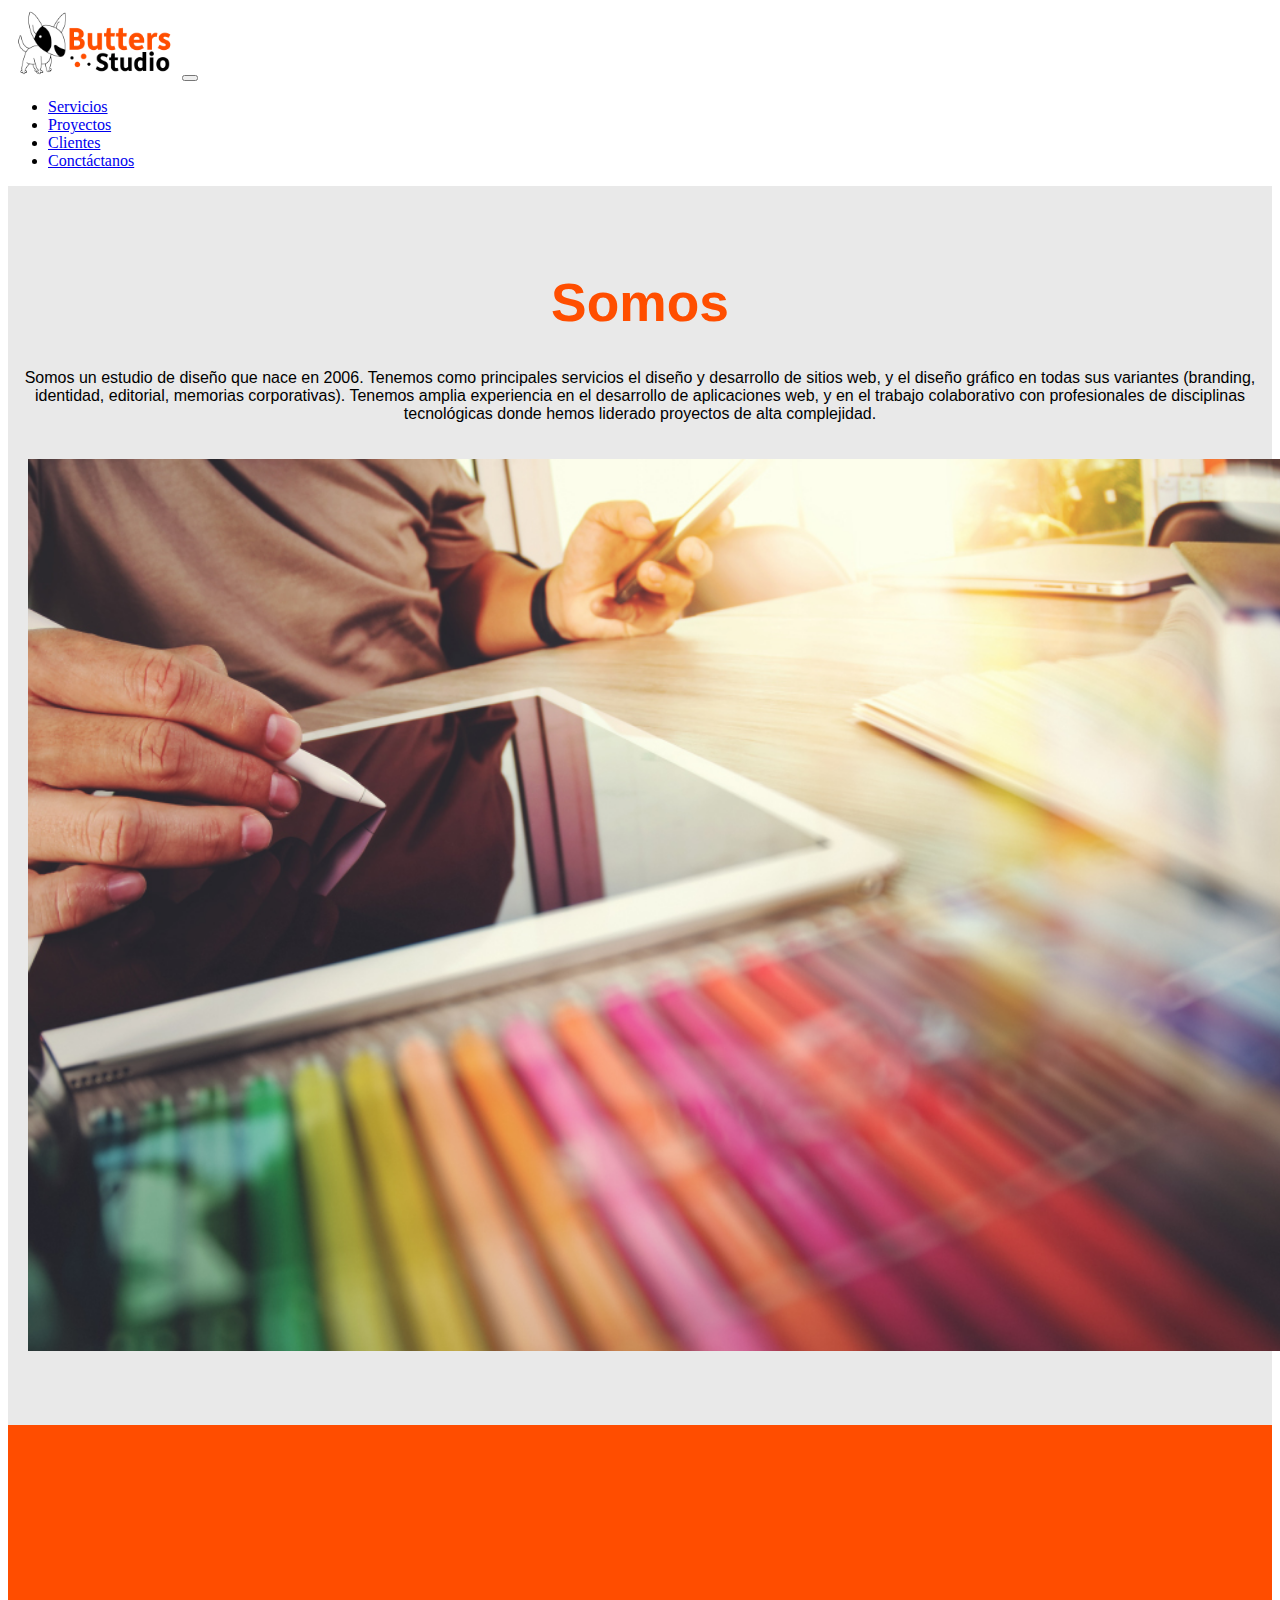
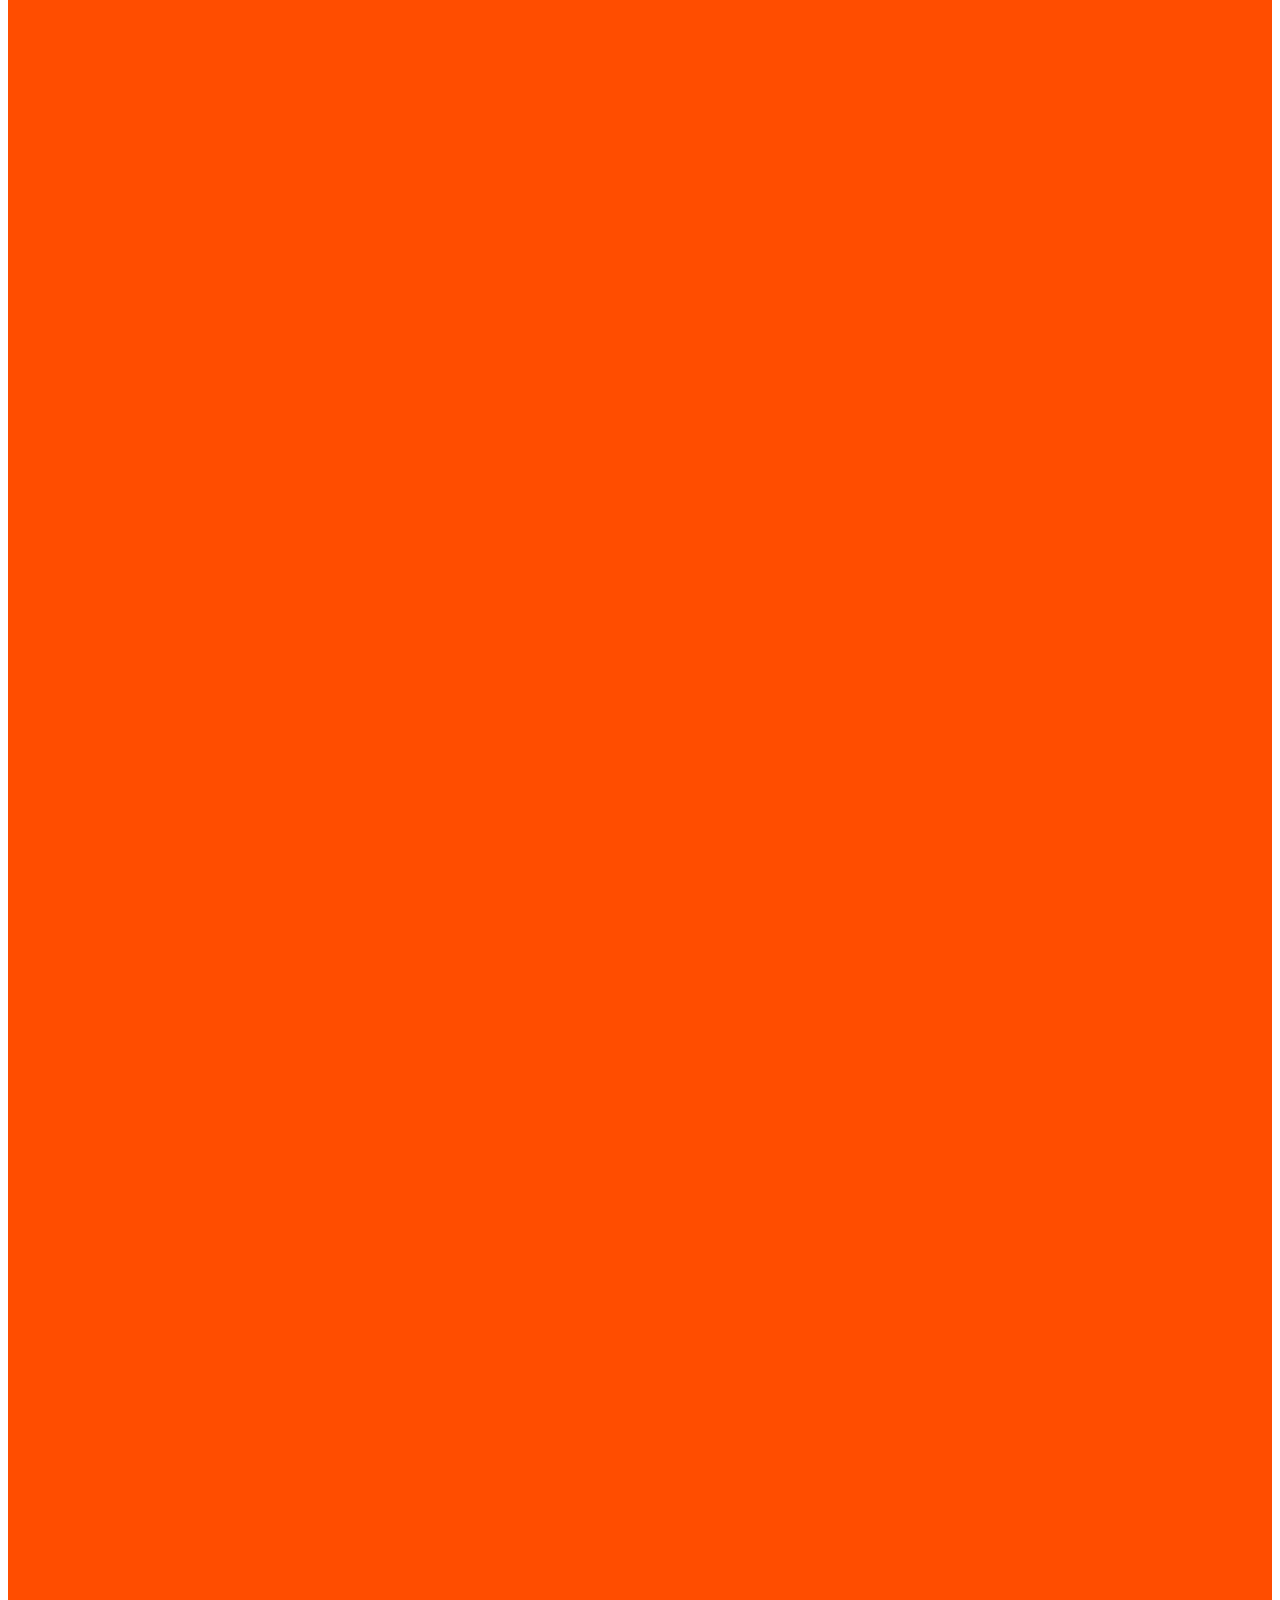
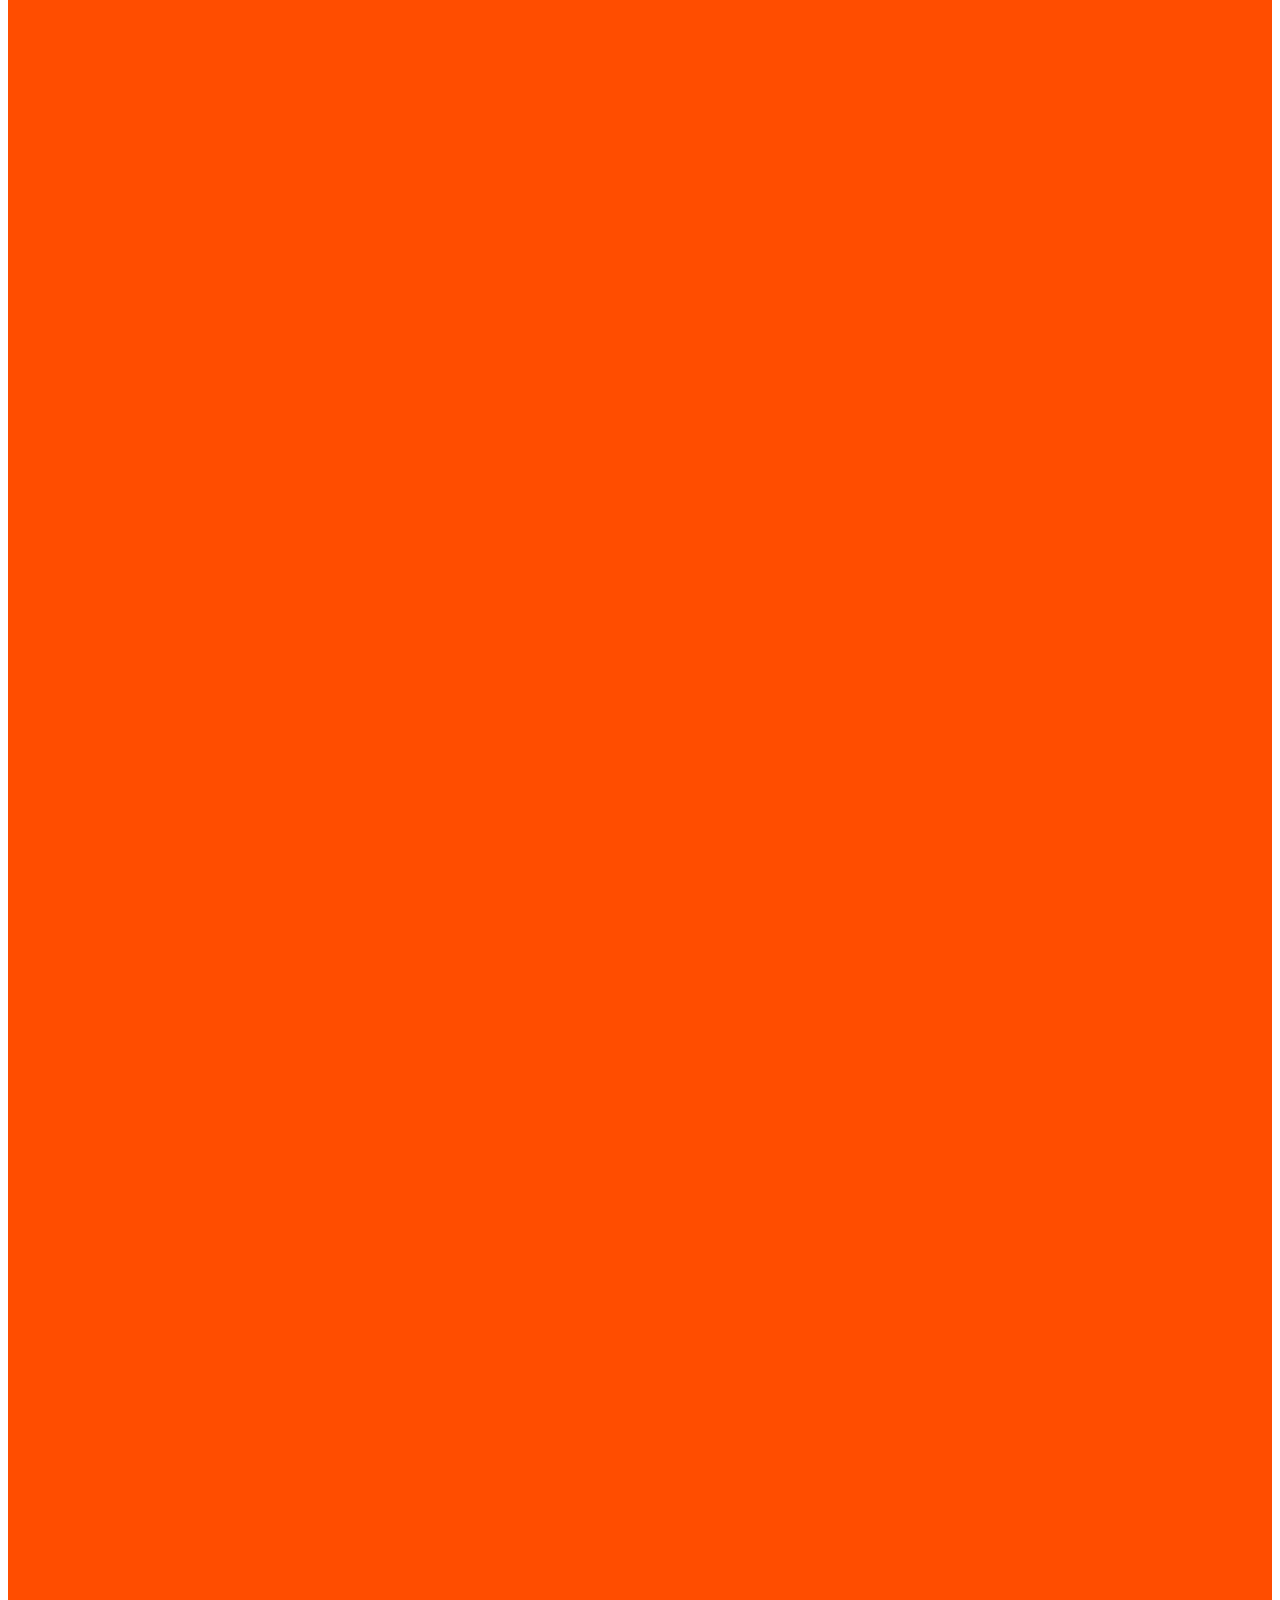
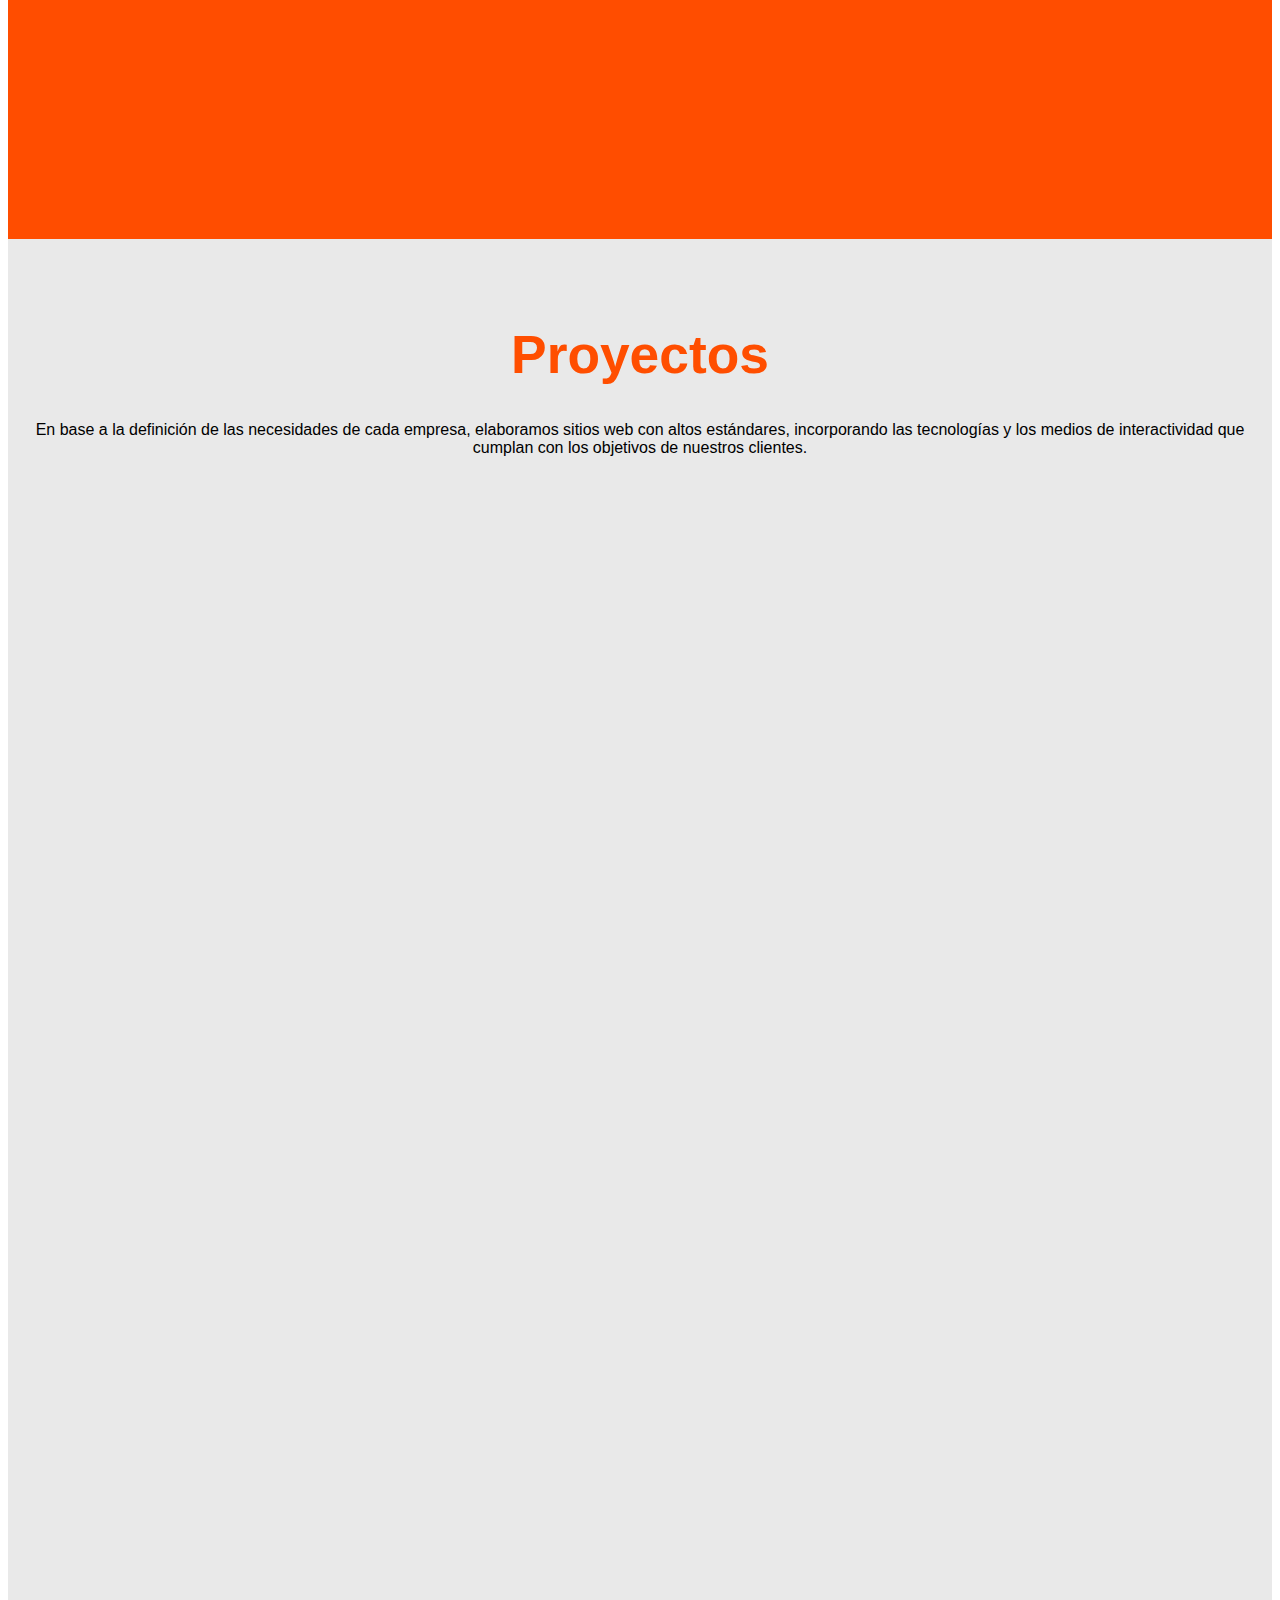
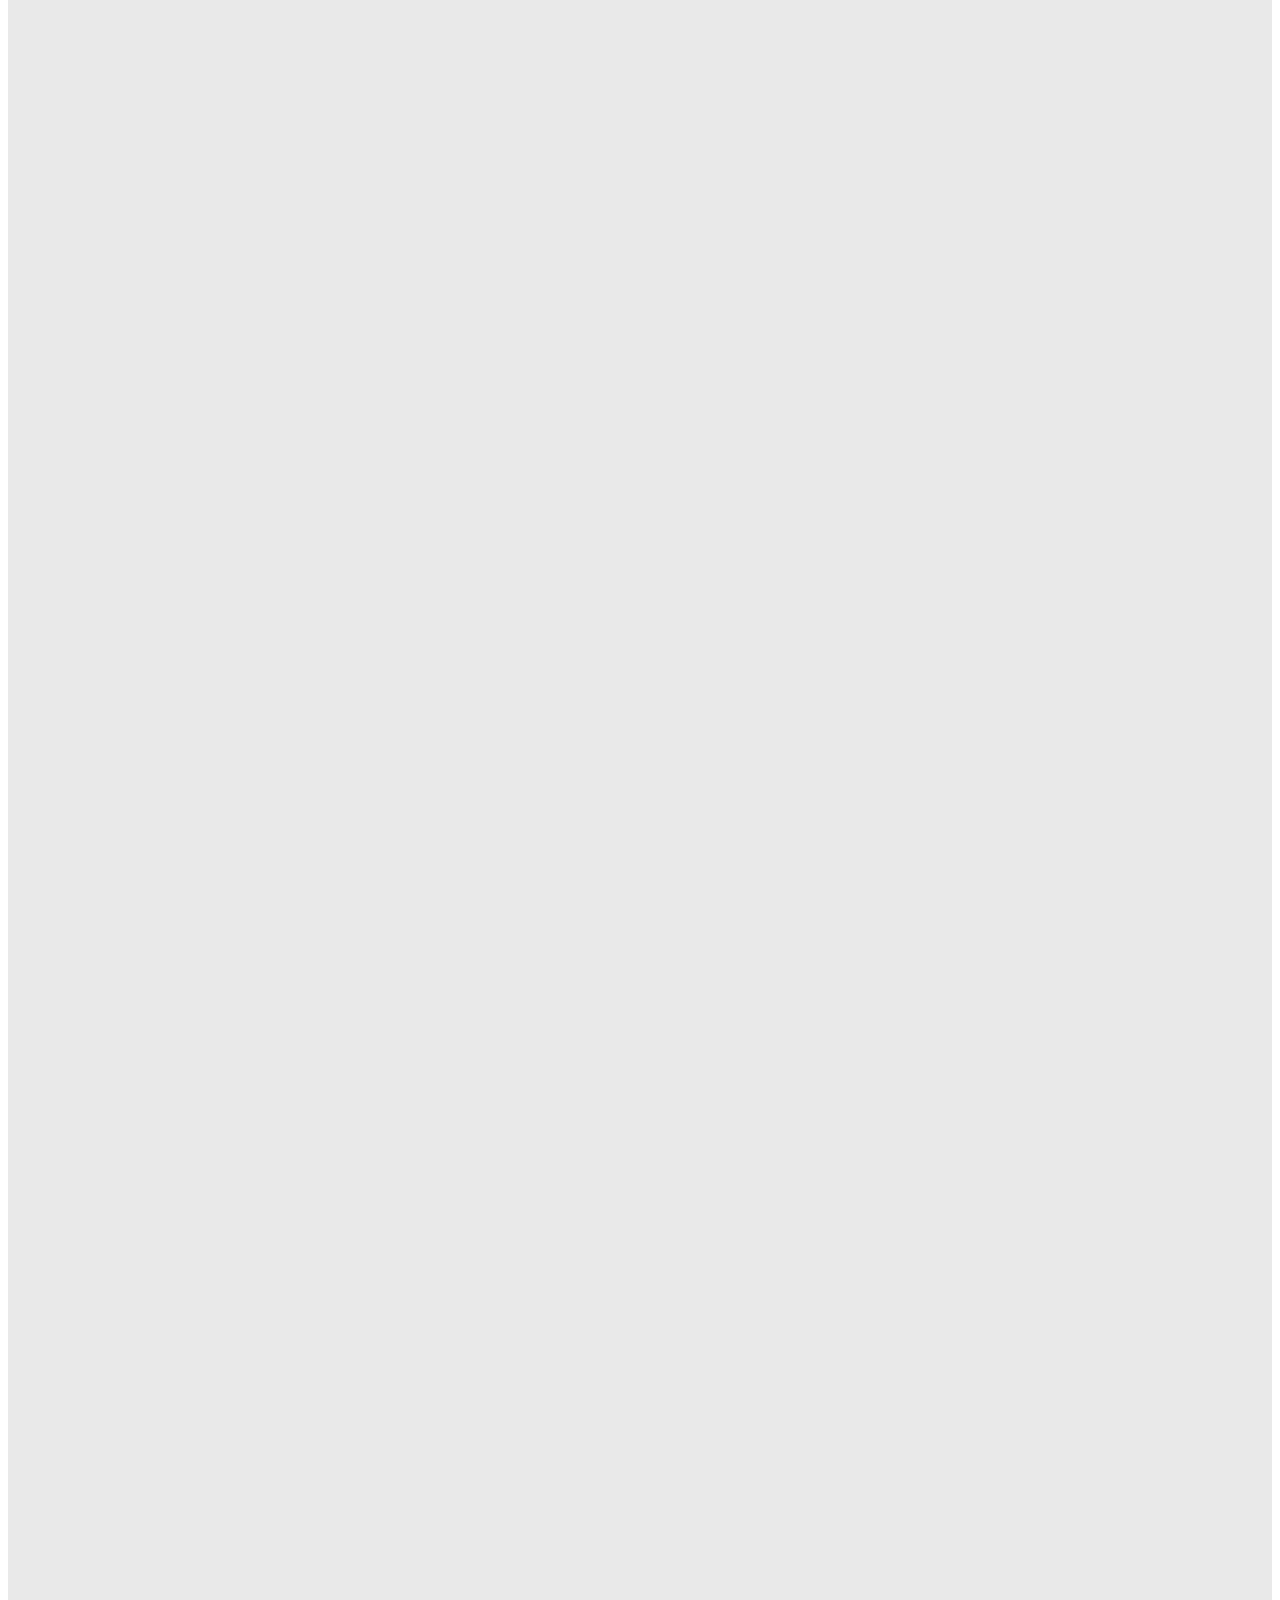
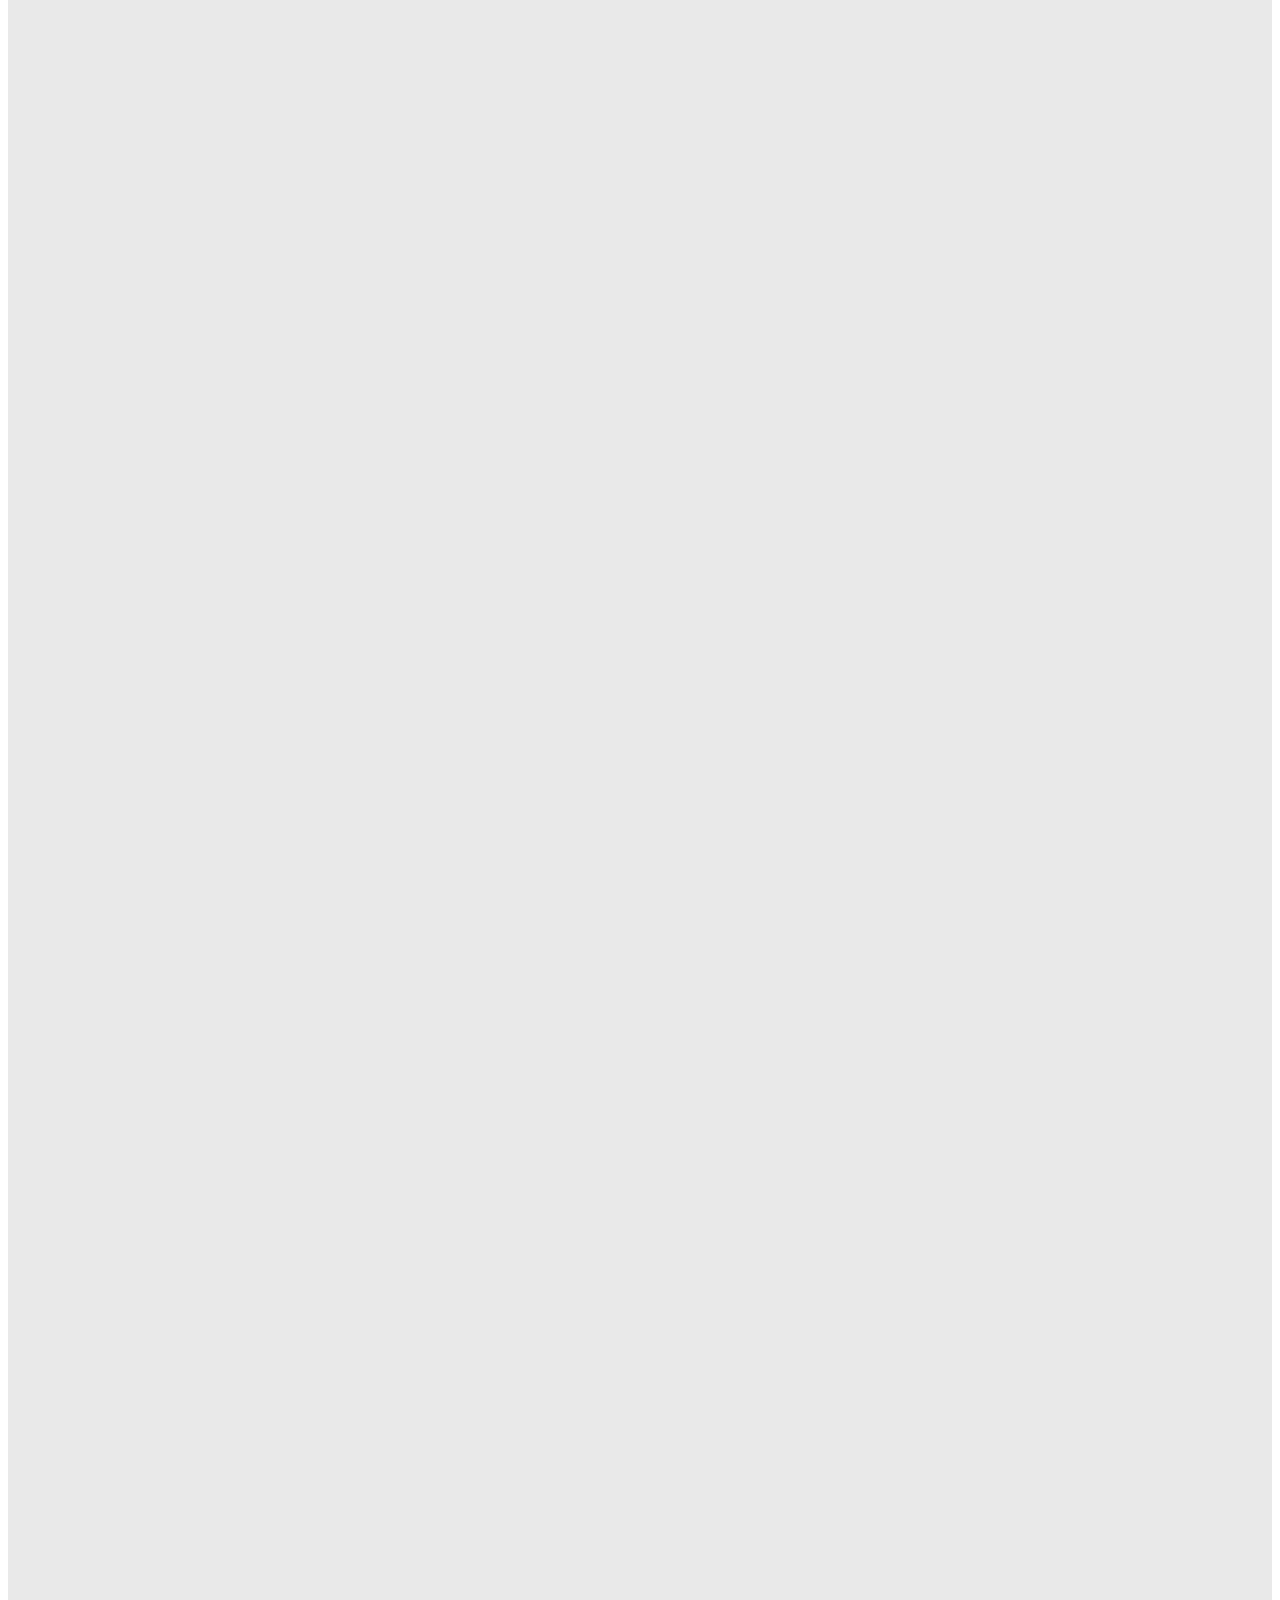
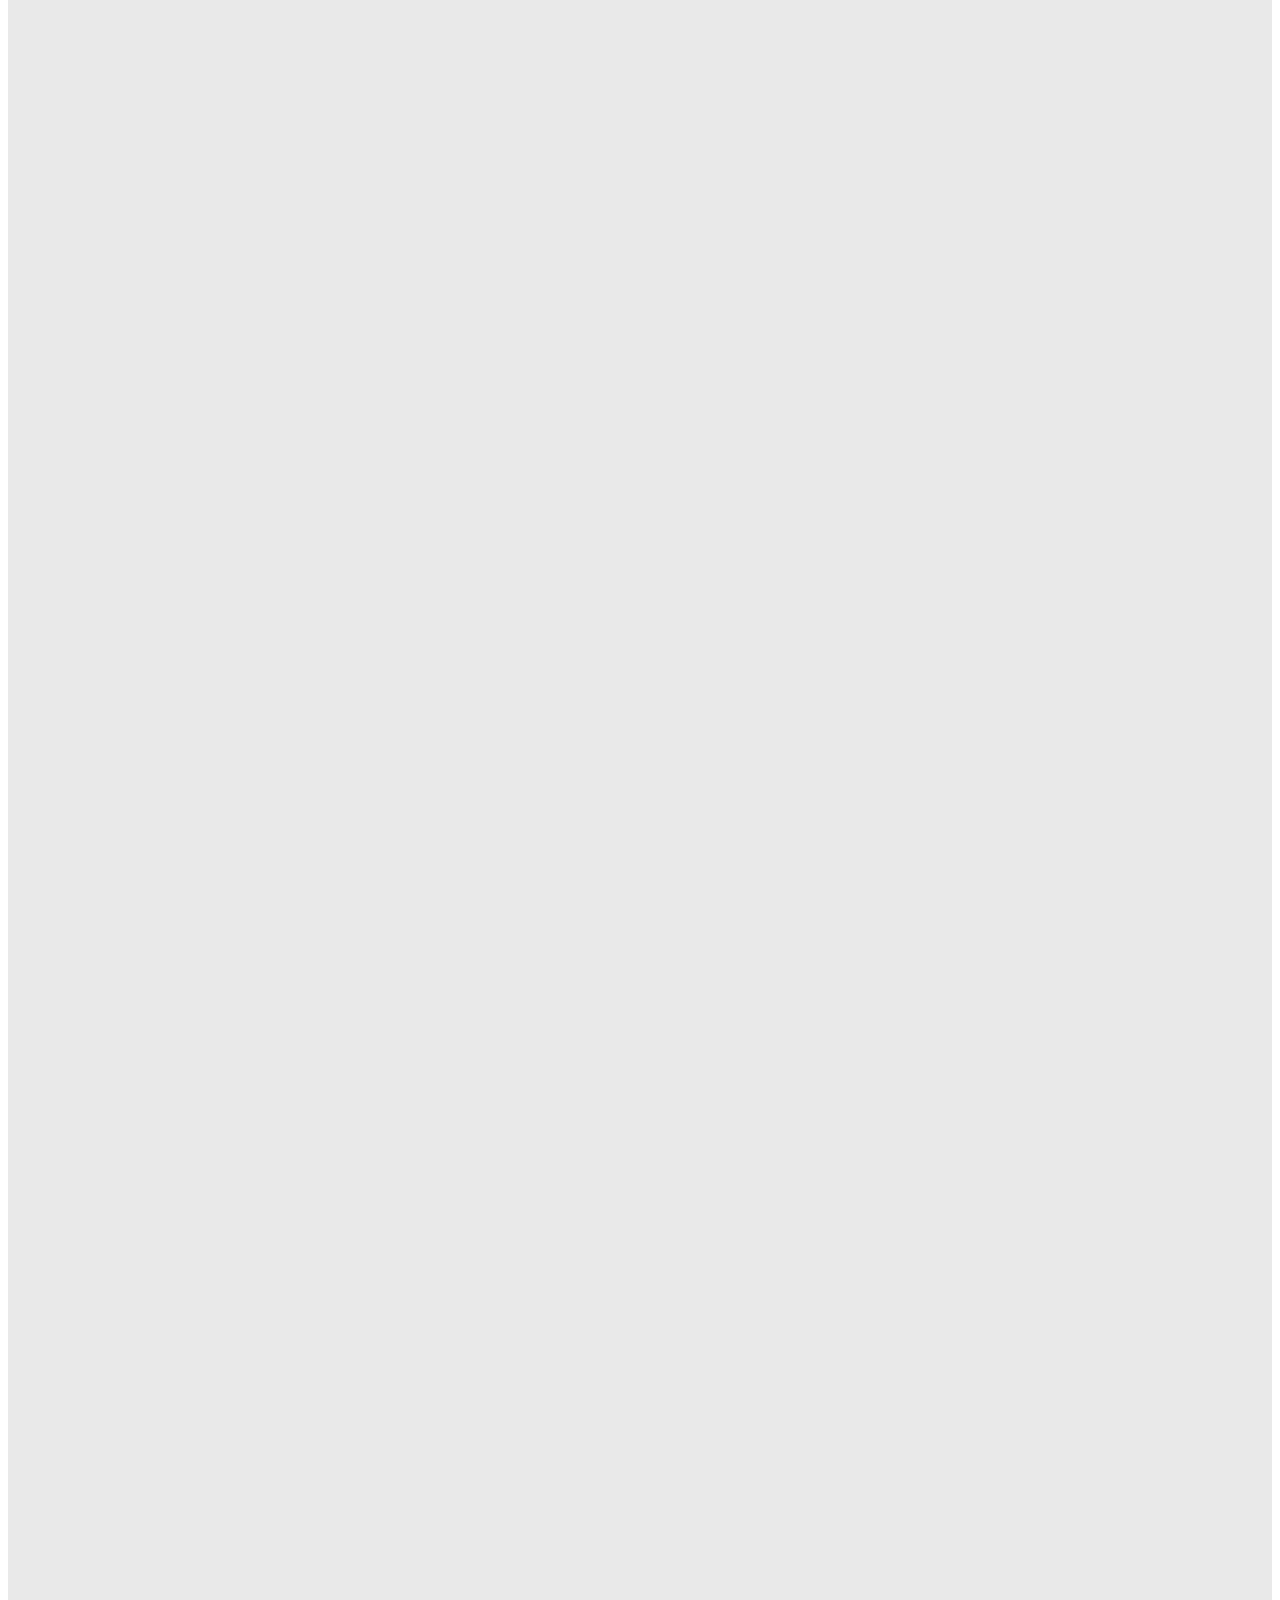
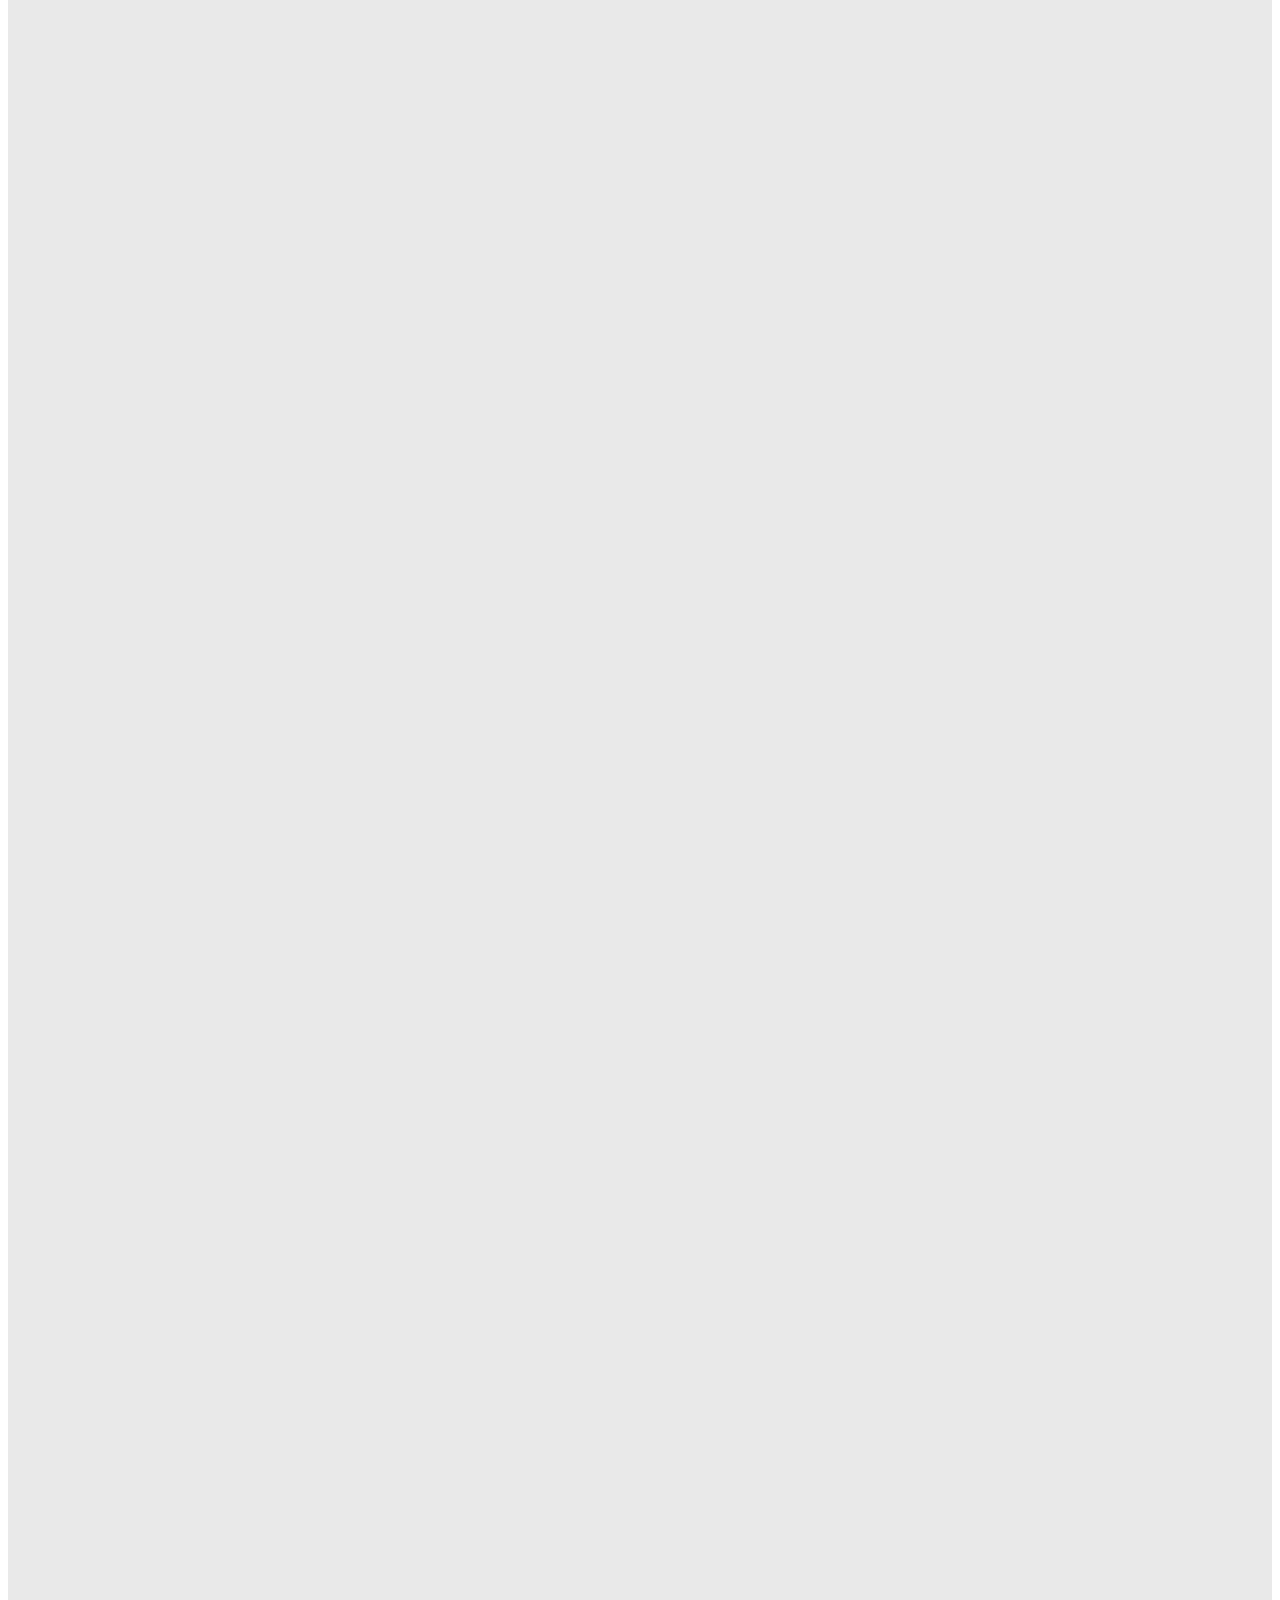
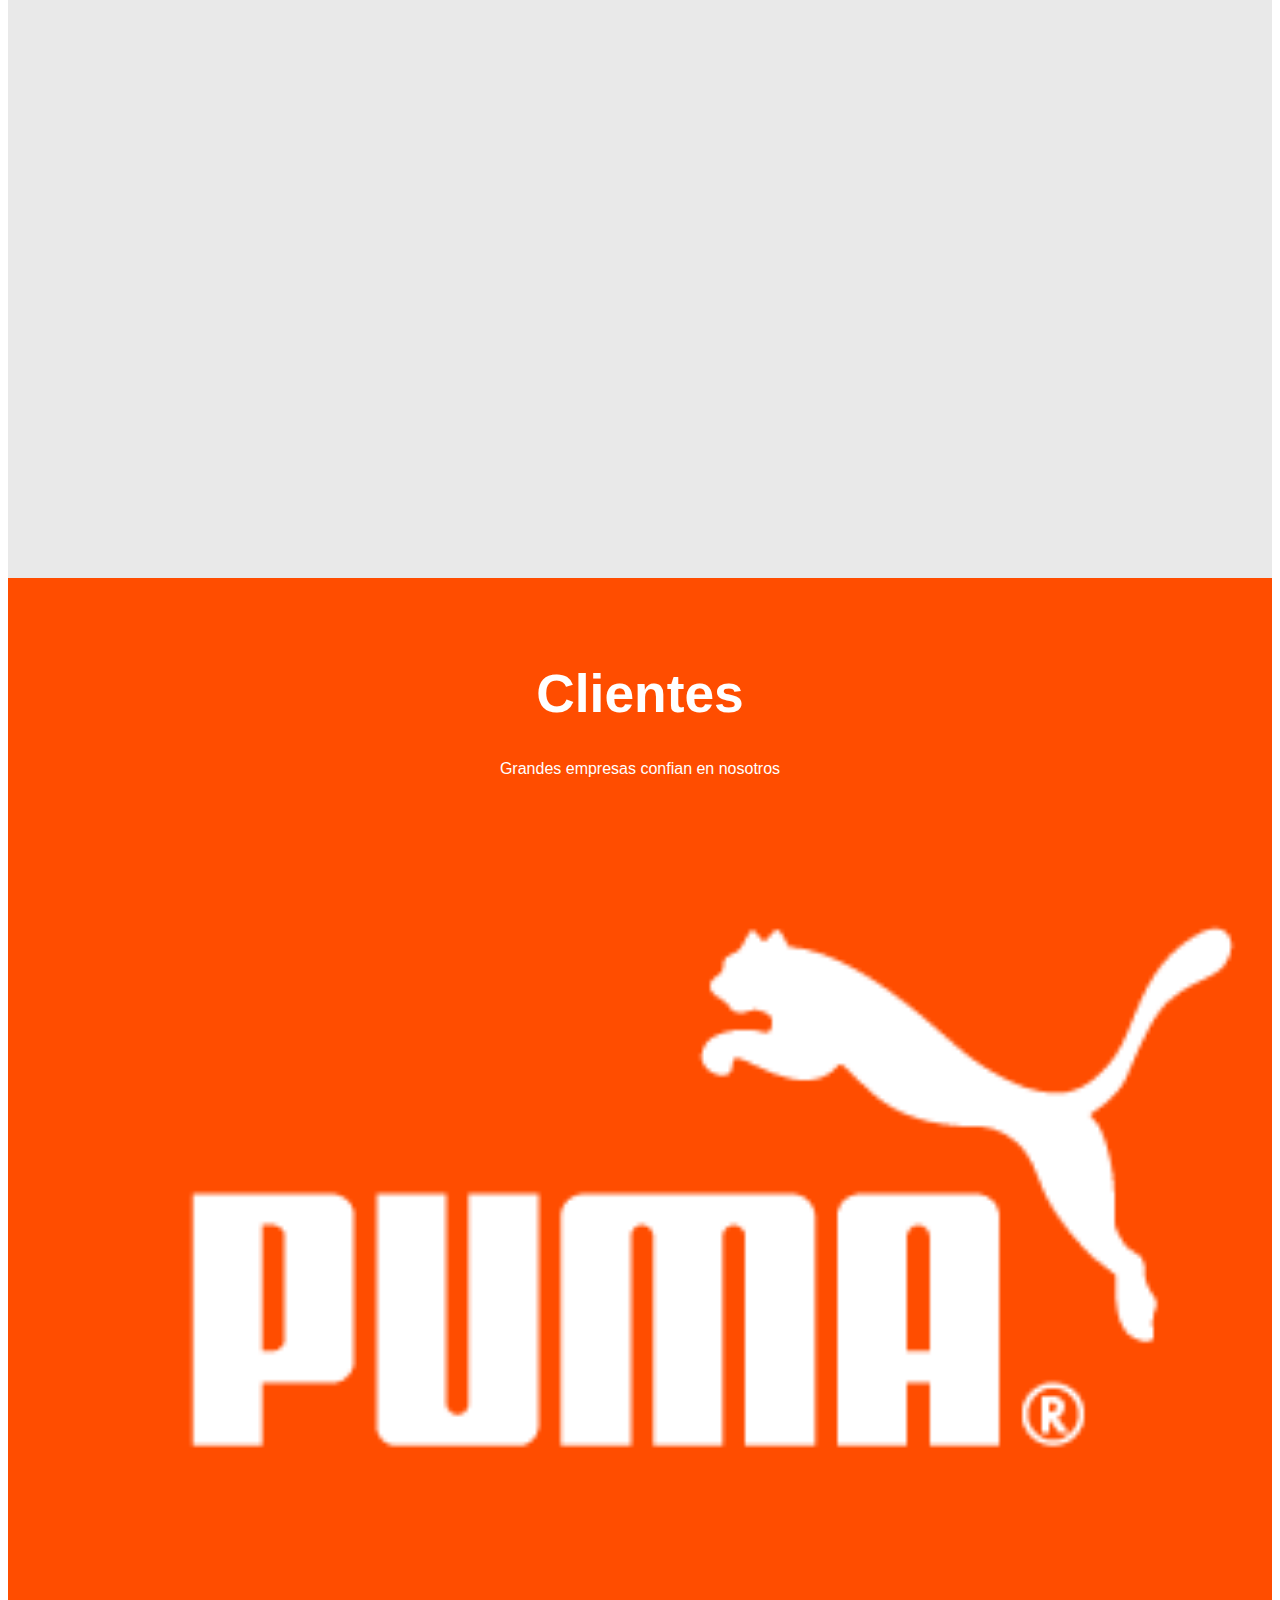
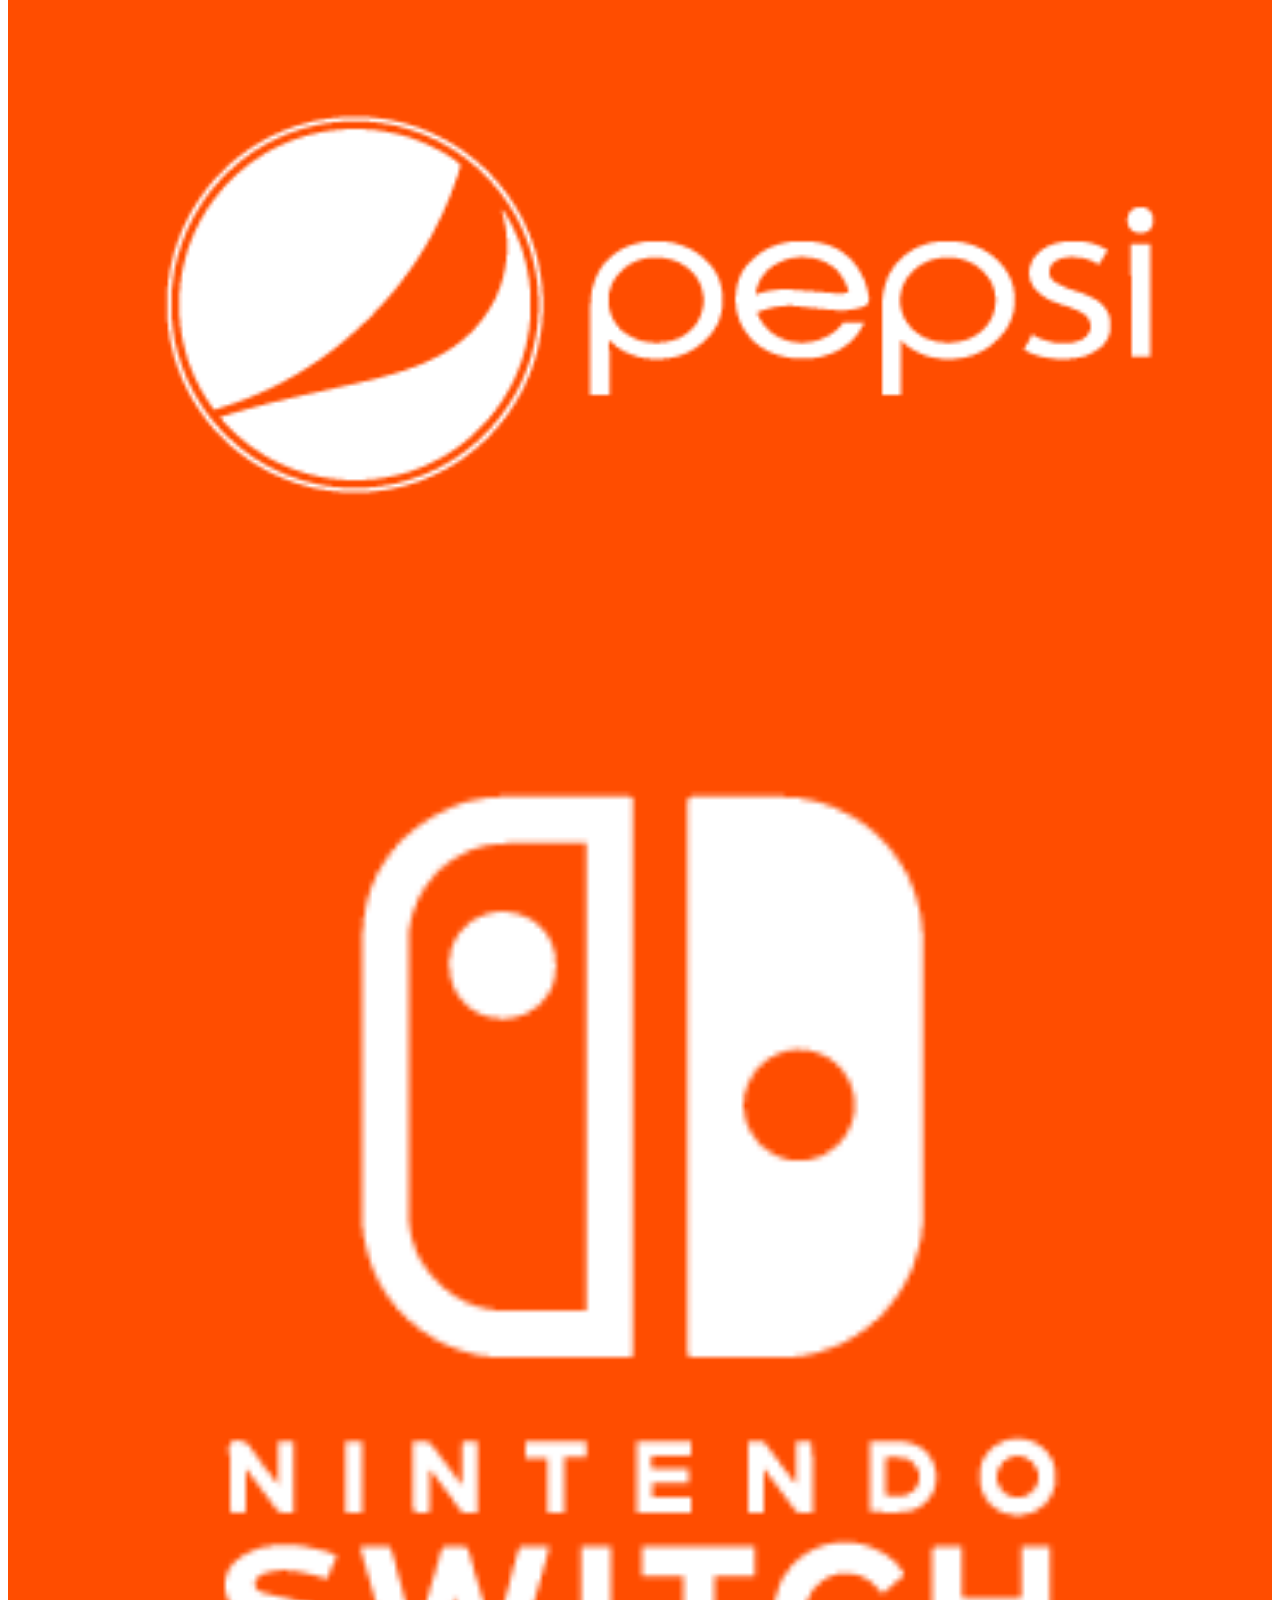
<file: index.html>
<!DOCTYPE html>
<html lang="en">

<head>
    <meta charset="UTF-8">
    <meta http-equiv="X-UA-Compatible" content="IE=edge">
    <meta name="viewport" content="width=device-width, initial-scale=1.0">
    <meta name="description" content="Butters Studio: Agencia creativa, de Diseño y Publicidad.
    Experiencia en diseño, branding, packaging, marketing offline, marketing online, endomarketing y mucho más. ¡Le damos valor a tu marca!
    ">
    <meta name="keywords"
        content="diseño, estudio, publicidad, creatividad, marketing, packaging, tipografias, web, audiovisual, videos, fotos, arquitectura, asesoramiento, presupuestos, rapidez, calidad, dedicación, E-commerce">

    <title>Estudio de Diseño Butters</title>
    <!--BS-->
    <link href="https://cdn.jsdelivr.net/npm/bootstrap@5.3.0/dist/css/bootstrap.min.css" rel="stylesheet"
        integrity="sha384-9ndCyUaIbzAi2FUVXJi0CjmCapSmO7SnpJef0486qhLnuZ2cdeRhO02iuK6FUUVM" crossorigin="anonymous">
    <!--CSS-->
    <link rel="stylesheet" href="estilocss/estilos.css">
    <!--AOS-->
    <link href="https://unpkg.com/aos@2.3.1/dist/aos.css" rel="stylesheet">
    <script src="https://unpkg.com/aos@2.3.1/dist/aos.js"></script>
</head>

<!--HEADER O CABECERA-->

<body>
    <nav class="navbar navbar-expand-lg bg-body-tertiary fixed top">
        <div class="container">
            <a class="navbar-brand" href="#"><img src="medios/logo_butters.png" alt="Logo Butters Studio"
                    width="170px"></a>
            <button class="navbar-toggler" type="button" data-bs-toggle="collapse" data-bs-target="#navbarNav"
                aria-controls="navbarNav" aria-expanded="false" aria-label="Toggle navigation">
                <span class="navbar-toggler-icon"></span>
            </button>
            <div class="collapse navbar-collapse justify-content-end" id="navbarNav">
                <ul class="navbar-nav">
                    <li class="nav-item">
                        <a class="nav-link" aria-current="page" href="page/servicios.html"> Servicios</a>
                    </li>
                    <li class="nav-item">
                        <a class="nav-link" href="page/proyectos.html"> Proyectos</a>
                    </li>
                    <li class="nav-item">
                        <a class="nav-link" href="page/clientes.html"> Clientes</a>
                    </li>
                    <li class="nav-item">
                        <a class="nav-link" href="page/contactanos.html"> Conctáctanos</a>
                    </li>
                </ul>
            </div>
        </div>
    </nav>

    <!--SOMOS-->

    <main class="backgroundGris">
        <section>
            <div class="container">
                <div class="main row">
                    <div class="align-self-center col-lg-4 col-12">
                        <div class="titularNar">
                            <h1>Somos</h1>
                        </div>
                        <div class="textoDescriptivo">
                            <p>Somos un estudio de diseño que nace en 2006. Tenemos como principales servicios el diseño
                                y desarrollo de sitios web, y el diseño gráfico en todas sus variantes (branding,
                                identidad, editorial, memorias corporativas). Tenemos amplia experiencia en el
                                desarrollo de aplicaciones web, y en el trabajo colaborativo con profesionales de
                                disciplinas tecnológicas donde hemos liderado proyectos de alta complejidad.
                            </p>
                        </div>
                    </div>
                    <div data-aos="fade-up" data-aos-duration="2000" class="col-lg-8 col-12">
                        <img style="width: 100%; padding: 20px;" src="medios/imagen1.jpg" alt="foto producto de diseño">
                    </div>
                </div>
            </div>
        </section>
    </main>

    <!--SERVICIOS-->

    <main class="backgroundNar">
        <section data-aos="fade-up" data-aos-duration="2000">
            <div class="container">
                <div class="main row">
                    <div class="align-self-center col-lg-12 col-12">
                        <div class="titularBlan">
                            <h1>Servicios</h1>
                        </div>
                        <div class="textoDescriptivoBlan">
                            <p>Somos una empresa, dedicada a satisfacer las necesidades a nivel Digital y Tecnológico,
                                nuestro objetivo es agregar
                                valor y exposición creativa en cada uno de nuestros trabajo cumpliendo nuestras metas.
                            </p>
                        </div>
                    </div>
        </section>
        <section data-aos="fade-up" data-aos-duration="2000">
            <div class="container">
                <div class="main row">
                    <div class="col-lg-4 col-12 d-flex justify-content-around titularWeb">
                        <div>
                            <img style="width: 70%; padding: 20px;" src="medios/icon_pagweb.png"
                                alt="icono paginas web">
                            <h2>Paginas Web</h2>
                        </div>
                    </div>
                    <div class="col-lg-4 col-12 d-flex justify-content-around titularWeb">
                        <div>
                            <img style="width: 70%; padding: 20px;" src="medios/icon_publicidad.png"
                                alt=" icono de ideas">
                            <h2>Publicidad</h2>
                        </div>
                    </div>

                    <div class="col-lg-4 col-12 d-flex justify-content-around titularWeb">
                        <div>
                            <img style="width: 70%; padding: 20px;" src="medios/icon_ecommerce.png"
                                alt=" icono de carro de compra">
                            <h2>E-commerce</h2>
                        </div>
                    </div>
                </div>
            </div>
        </section>

    </main>

    <!--PROYECTOS-->

    <main class="backgroundGris">
        <section>
            <div class="container">
                <div class="main row">
                    <div class="align-self-center col-lg-12 col-12">
                        <div class="titularNar">
                            <h1>Proyectos</h1>
                        </div>
                        <div class="textoDescriptivo">
                            <p>En base a la definición de las necesidades de cada empresa, elaboramos sitios web con
                                altos estándares, incorporando las tecnologías y los medios de interactividad que
                                cumplan con los objetivos de nuestros clientes.
                            </p>
                        </div>
                    </div>
        </section>

        <section>
            <div class="container">
                <div class="main row">
                    <div class="col-lg-4 col-12 d-flex justify-content-around">
                        <div data-aos="fade-down" data-aos-easing="linear" data-aos-duration="1500">
                            <img style="width: 100%; padding: 20px;" src="medios/proyecto1.png"
                                alt="foto producto de pagina web tecnológicas">
                        </div>
                    </div>
                    <div class="col-lg-4 col-12 d-flex justify-content-around">
                        <div data-aos="fade-down" data-aos-easing="linear" data-aos-duration="1500">
                            <img style="width: 100%; padding: 20px;" src="medios/proyecto2.png"
                                alt="foto producto de pagina web ambiental">
                        </div>
                    </div>

                    <div class="col-lg-4 col-12 d-flex justify-content-around">
                        <div data-aos="fade-down" data-aos-easing="linear" data-aos-duration="1500">
                            <img style="width: 100%; padding: 20px;" src="medios/proyecto3.png"
                                alt="foto producto de pagina web personal">
                        </div>
                    </div>
                </div>
            </div>
        </section>

        <section>
            <div class="container">
                <div class="main row">
                    <div class="col-lg-4 col-12 d-flex justify-content-around">
                        <div data-aos="fade-down" data-aos-easing="linear" data-aos-duration="2500">
                            <img style="width: 100%; padding: 20px;" src="medios/proyecto4.png"
                                alt="foto producto de pagina web de fotografías">
                        </div>
                    </div>
                    <div class="col-lg-4 col-12 d-flex justify-content-around">
                        <div data-aos="fade-down" data-aos-easing="linear" data-aos-duration="2500">
                            <img style="width: 100%; padding: 20px;" src="medios/proyecto5.png"
                                alt="foto producto de pagina web de matrimonios">
                        </div>
                    </div>

                    <div class="col-lg-4 col-12 d-flex justify-content-around">
                        <div data-aos="fade-down" data-aos-easing="linear" data-aos-duration="2500">
                            <img style="width: 100%; padding: 20px;" src="medios/proyecto6.png"
                                alt="foto producto de pagina web de moda">
                        </div>
                    </div>
                </div>
            </div>
        </section>


    </main>

    <!--CLIENTES-->

    <main class="backgroundNar">
        <section>
            <div class="container">
                <div class="main row">
                    <div class="align-self-center col-lg-12 col-12">
                        <div class="titularBlan">
                            <h1>Clientes</h1>
                        </div>
                        <div class="textoDescriptivoBlan">
                            <p>Grandes empresas confian en nosotros</p>
                        </div>
                    </div>
        </section>
        <section>
            <div class="container">
                <div class="main row">
                    <div class="col-lg-3 col-12 d-flex justify-content-around align-self-center">
                        <div>
                            <img style="width: 100%; padding: 20px;" src="medios/marca_puma.png"
                                alt="marca de zapatos y ropa">
                        </div>
                    </div>
                    <div class="col-lg-3 col-12 d-flex justify-content-around align-self-center">
                        <div>
                            <img style="width: 100%; padding: 20px;" src="medios/marca_pepsi.png"
                                alt="marca de bebidas">
                        </div>
                    </div>
                    <div class="col-lg-3 col-12 d-flex justify-content-around align-self-center">
                        <div>
                            <img style="width: 100%; padding: 20px;" src="medios/marca_nintendo.png"
                                alt="marca de video juegos">
                        </div>
                    </div>
                    <div class="col-lg-3 col-12 d-flex justify-content-around align-self-center">
                        <div>
                            <img style="width: 100%; padding: 20px;" src="medios/marca_burger.png"
                                alt="marca de comida">
                        </div>
                    </div>
                </div>
            </div>
        </section>
    </main>


    <!--CONTACTANOS-->

    <main class="backgroundGris">

        <section>
            <div class="container">
                <div class="main row">
                    <div class="align-self-center col-lg-12 col-12">
                        <div class="titularNar">
                            <h1>Contáctanos</h1>
                        </div>
                        <div class="textoDescriptivo">
                            <p> ¿Le agregamos valor a tu marca?
                            </p>
                        </div>
                    </div>
        </section>

        <section id="contact" class="contact">
            <div class="container" data-aos="fade-up" data-aos-delay="100">
                <div class="row gy-4 mt-1">
                    <div class="col-lg-6 ">
                        <iframe
                            src="https://www.google.com/maps/embed?pb=!1m18!1m12!1m3!1d3328.9810597896853!2d-70.61517868480067!3d-33.44979998077411!2m3!1f0!2f0!3f0!3m2!1i1024!2i768!4f13.1!3m3!1m2!1s0x9662cf859b715f8f%3A0x29627696c930252d!2sAv.%20Manuel%20Montt%202406%2C%207770195%20%C3%91u%C3%B1oa%2C%20Regi%C3%B3n%20Metropolitana!5e0!3m2!1ses!2scl!4v1689270868121!5m2!1ses!2scl"
                            style="border:0; width: 100%; height: 384px;" allowfullscreen="" loading="lazy"
                            referrerpolicy="no-referrer-when-downgrade"></iframe>
                    </div>

                    <div class="col-lg-6">
                        <form action="forms/contact.php" method="post" role="form" class="php-email-form">
                            <div class="row gy-4">
                                <div class="col-lg-6 form-group">
                                    <input type="text" name="name" class="form-control" id="name" placeholder="Nombre"
                                        required>
                                </div>
                                <div class="col-lg-6 form-group">
                                    <input type="email" class="form-control" name="email" id="email" placeholder="Email"
                                        required>
                                </div>
                            </div>
                            <div class="form-group">
                                <input type="text" class="form-control" name="subject" id="subject"
                                    placeholder="Subject" required>
                            </div>
                            <div class="form-group">
                                <textarea class="form-control" name="message" rows="5" placeholder="Mensaje"
                                    required></textarea>
                            </div>
                            <div class="text-center"><button type="submit">Enviar</button></div>
                        </form>
                    </div>
                </div>

            </div>
        </section>


    </main>


    <!--FOOTER-->



    <footer class="backgroundFoo">
        <section>
            <div class="container">
                <div class="main row">
                    <div class="col-lg-12 col-12">
                        <div>
                            <p>Nuestras Redes</p>
                        </div>
                        <div>
                            <a href="https://www.facebook.com" target="_blank"> <img src="medios/facebook.png"
                                    alt=" red social facebook">
                                <a href="https://www.instagram.com" target="_blank"> <img src="medios/intagram.png"
                                        alt="red social de fotos instagram">
                        </div>
                    </div>
                </div>
            </div>

        </section>

    </footer>

    <!--bs-->
    <script src="https://cdn.jsdelivr.net/npm/bootstrap@5.3.0/dist/js/bootstrap.bundle.min.js"
        integrity="sha384-geWF76RCwLtnZ8qwWowPQNguL3RmwHVBC9FhGdlKrxdiJJigb/j/68SIy3Te4Bkz"
        crossorigin="anonymous"></script>

    <!--AOS-->

    <script>
        AOS.init();
    </script>
</body>




</html>
</file>
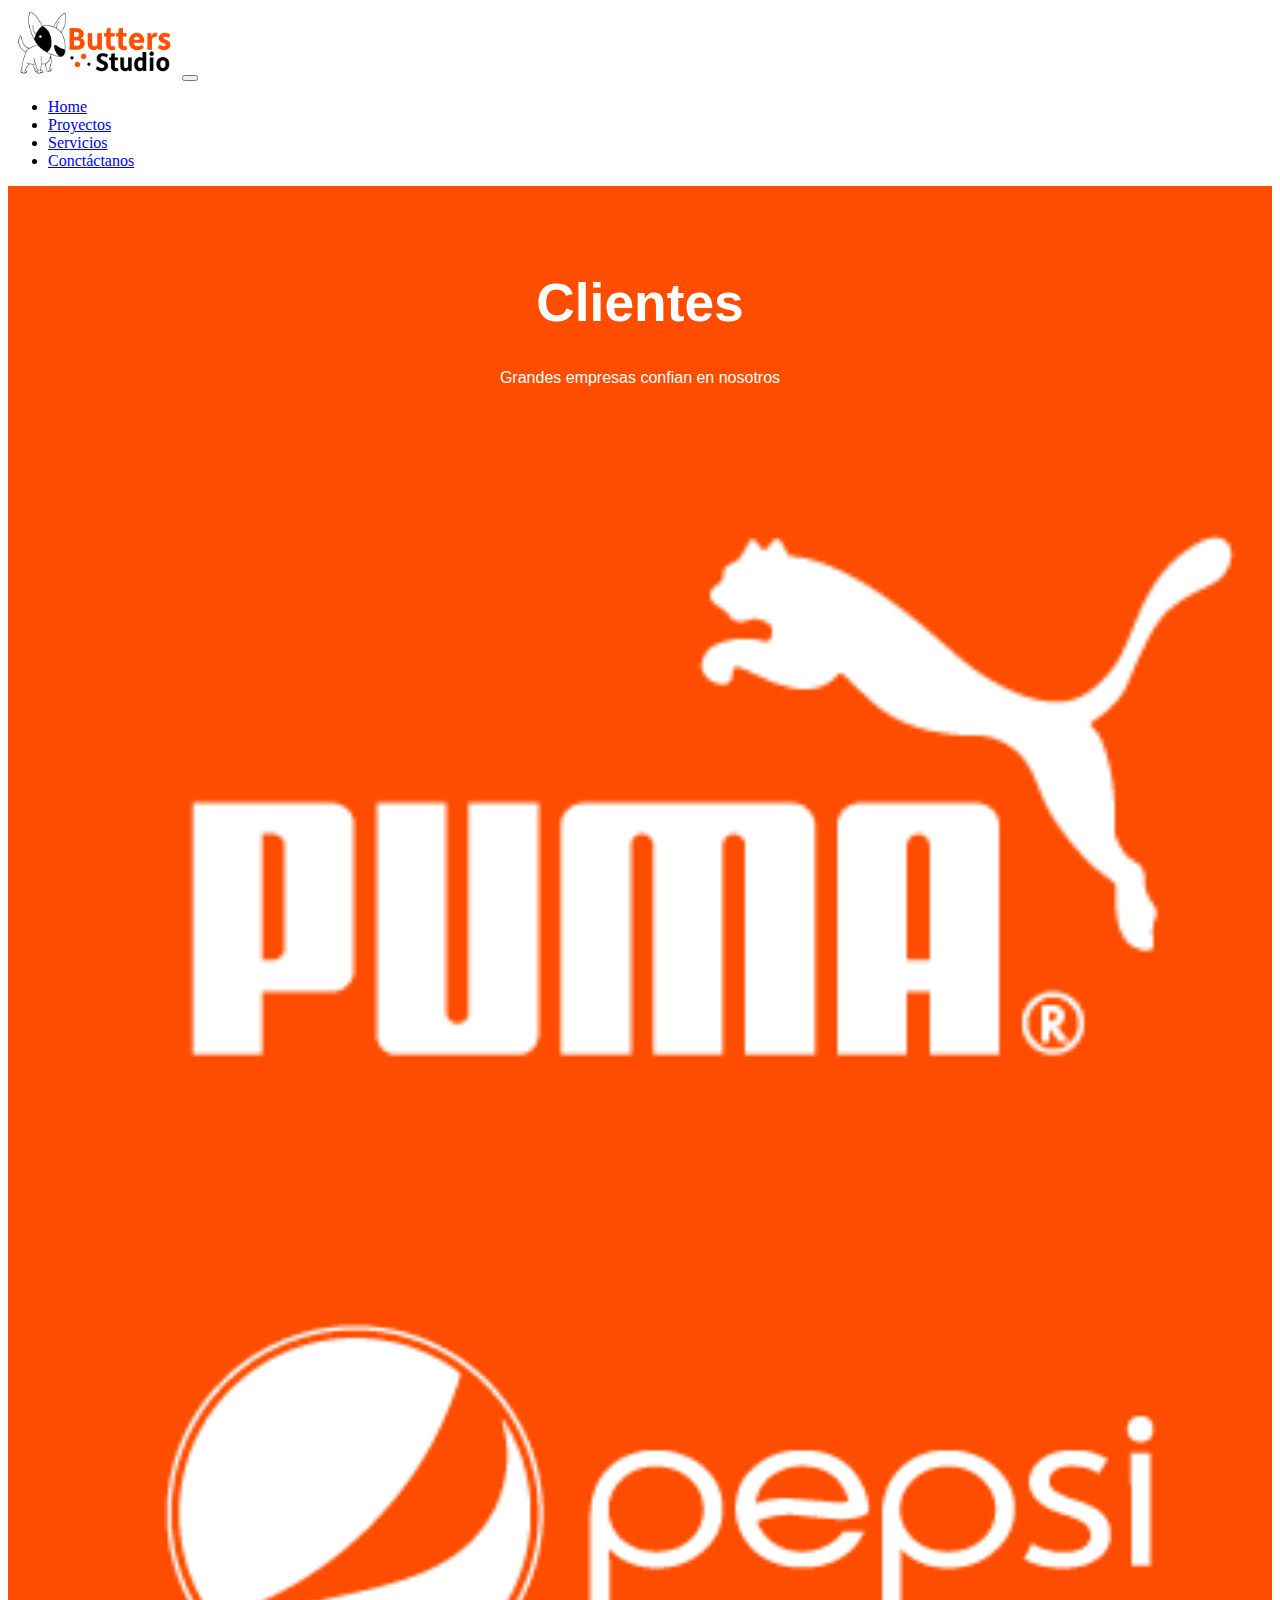
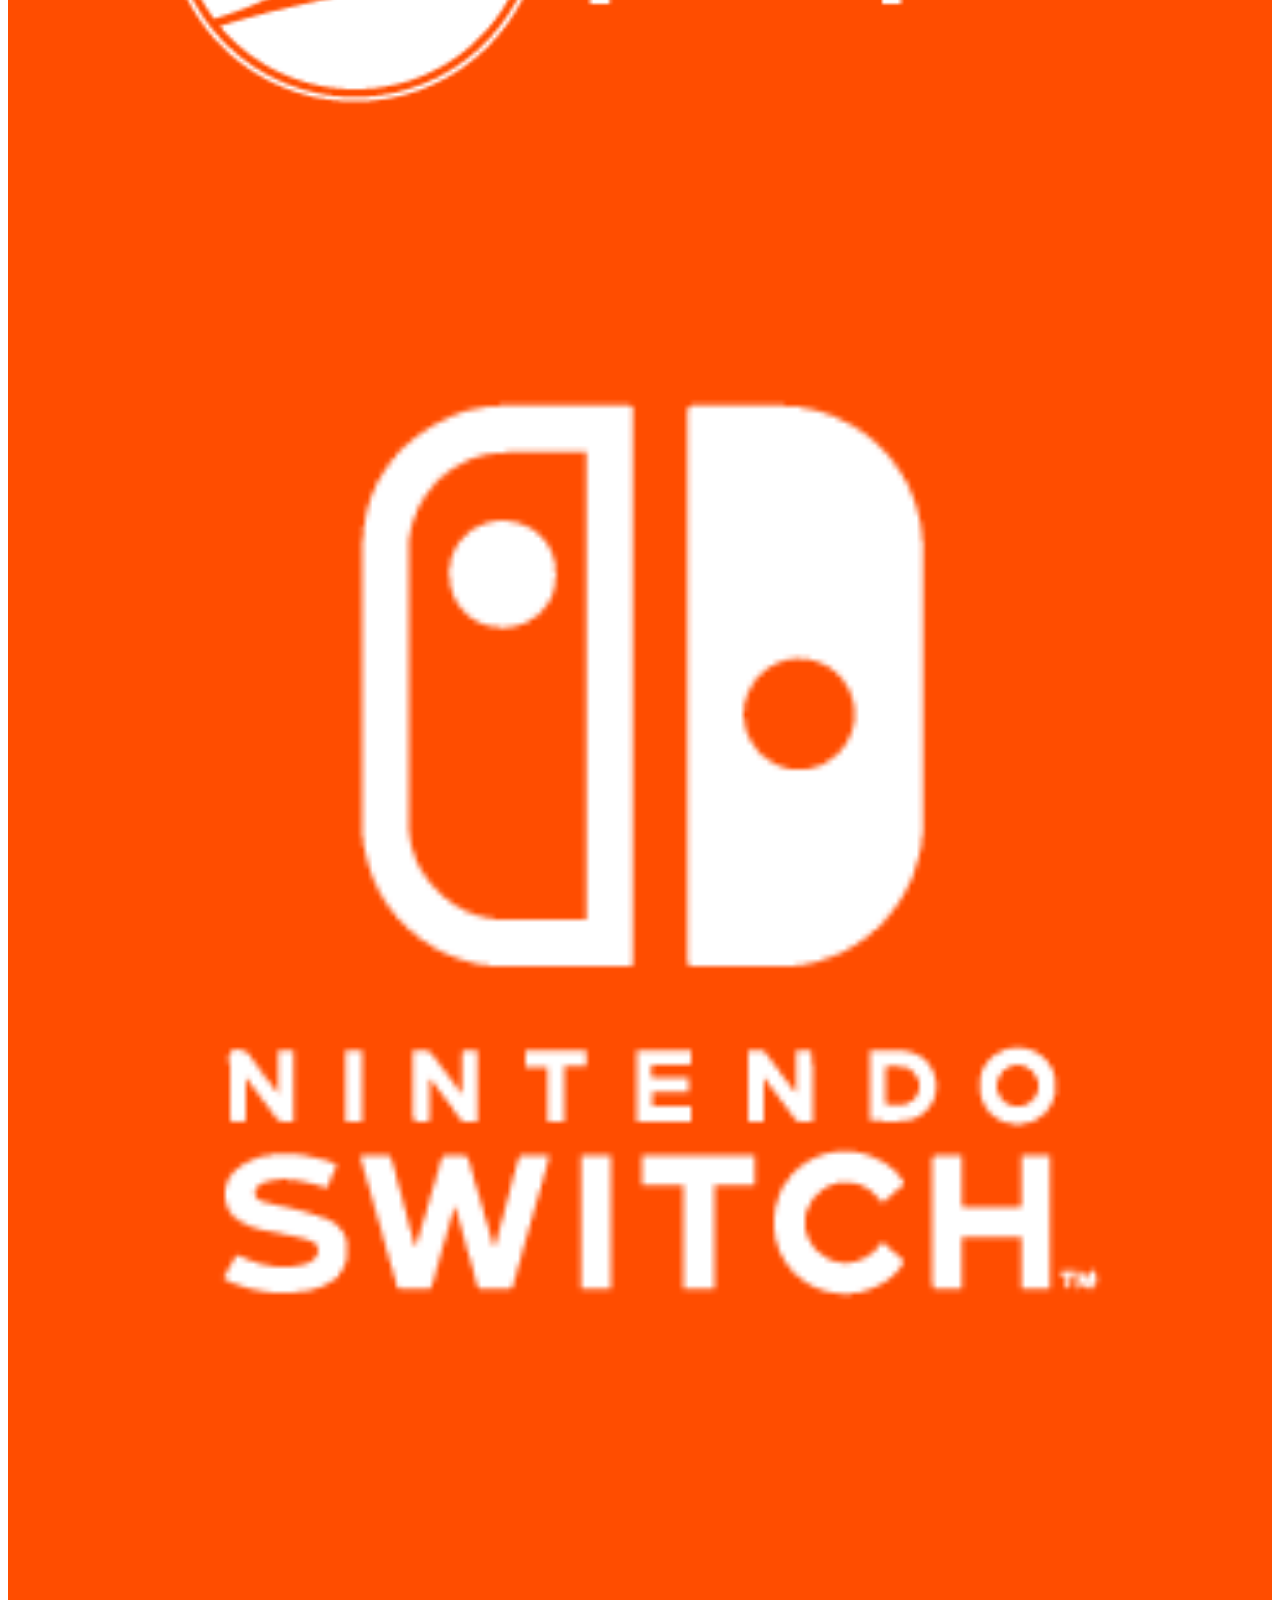
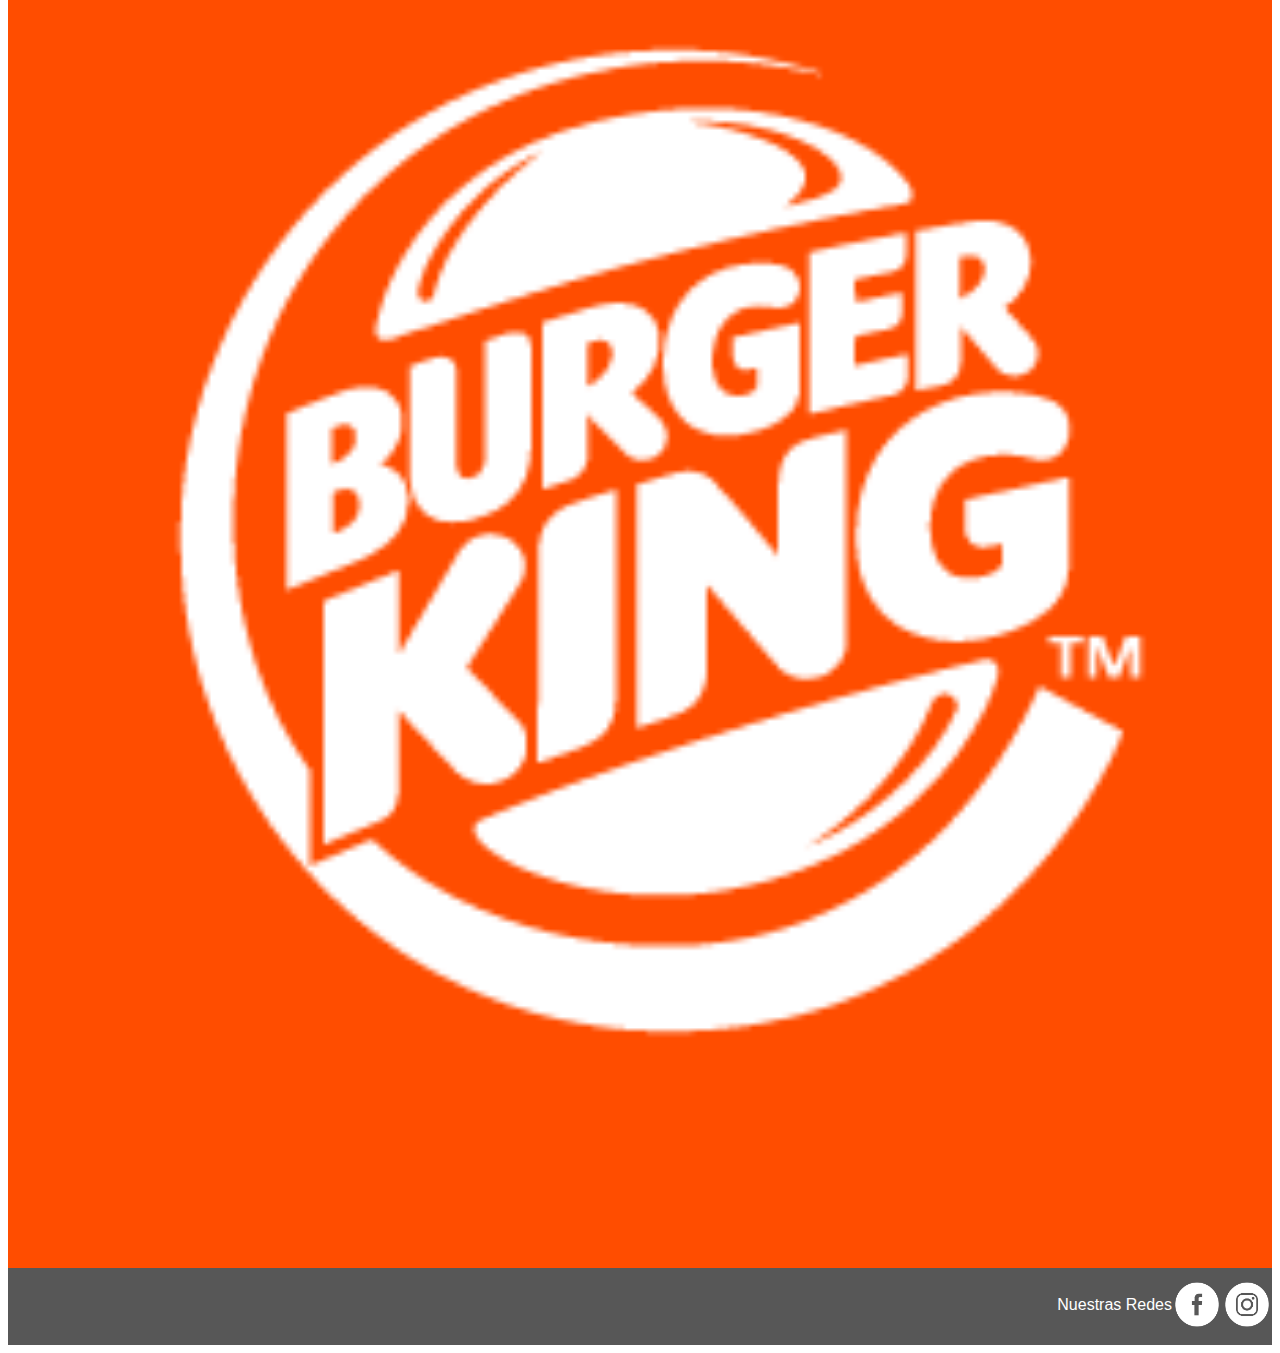
<file: page/clientes.html>
<!DOCTYPE html>
<html lang="en">

<head>
    <meta charset="UTF-8">
    <meta http-equiv="X-UA-Compatible" content="IE=edge">
    <meta name="viewport" content="width=device-width, initial-scale=1.0">
    <meta name="description" content=" Clientes: Agencia creativa, de Diseño y Publicidad.
    Nuestros clientes confían en nosotros">
    <meta name="keywords"
        content="diseño, estudio, publicidad, creatividad, marketing, packaging, tipografias, web, audiovisual, videos, fotos, arquitectura, asesoramiento, presupuestos, rapidez, calidad, dedicación">

    <title>Clientes de Butters Studio</title>
    <!--BS-->
    <link href="https://cdn.jsdelivr.net/npm/bootstrap@5.3.0/dist/css/bootstrap.min.css" rel="stylesheet"
        integrity="sha384-9ndCyUaIbzAi2FUVXJi0CjmCapSmO7SnpJef0486qhLnuZ2cdeRhO02iuK6FUUVM" crossorigin="anonymous">
    <!--CSS-->
    <link rel="stylesheet" href="../estilocss/estilos.css">

</head>

<body>
    <nav class="navbar navbar-expand-lg bg-body-tertiary">
        <div class="container">
            <a class="navbar-brand" href="../index.html"><img src="../medios/logo_butters.png" alt="Logo Butters Studio"
                    width="170px"></a>
            <button class="navbar-toggler" type="button" data-bs-toggle="collapse" data-bs-target="#navbarNav"
                aria-controls="navbarNav" aria-expanded="false" aria-label="Toggle navigation">
                <span class="navbar-toggler-icon"></span>
            </button>
            <div class="collapse navbar-collapse justify-content-end" id="navbarNav">
                <ul class="navbar-nav">
                    <li class="nav-item">
                        <a class="nav-link" aria-current="page" href="../index.html"> Home </a>
                    <li class="nav-item">
                        <a class="nav-link" href="../page/proyectos.html"> Proyectos</a>
                    </li>
                    <li class="nav-item">
                        <a class="nav-link" aria-current="page" href="../page/servicios.html"> Servicios</a>
                    </li>
                    <li class="nav-item">
                        <a class="nav-link" href="../page/contactanos.html"> Conctáctanos</a>
                    </li>
                </ul>
            </div>
        </div>
    </nav>

    <main class="backgroundNar">
        <section>
            <div class="container">
                <div class="main row">
                    <div class="align-self-center col-lg-12 col-12">
                        <div class="titularBlan">
                            <h1>Clientes</h1>
                        </div>
                        <div class="textoDescriptivoBlan">
                            <p>Grandes empresas confian en nosotros</p>
                        </div>
                    </div>
        </section>
        <section>
            <div class="container">
                <div class="main row">
                    <div class="col-lg-3 col-12 d-flex justify-content-around align-self-center">
                        <div>
                            <img style="width: 100%; padding: 20px;" src="../medios/marca_puma.png" alt="marca de zapatos y ropa">
                        </div>
                    </div>
                    <div class="col-lg-3 col-12 d-flex justify-content-around align-self-center">
                        <div>
                            <img style="width: 100%; padding: 20px;" src="../medios/marca_pepsi.png" alt="marca de bebidas">
                        </div>
                    </div>
                    <div class="col-lg-3 col-12 d-flex justify-content-around align-self-center">
                        <div>
                            <img style="width: 100%; padding: 20px;" src="../medios/marca_nintendo.png" alt="marca de video juegos">
                        </div>
                    </div>
                    <div class="col-lg-3 col-12 d-flex justify-content-around align-self-center">
                        <div>
                            <img style="width: 100%; padding: 20px;" src="../medios/marca_burger.png" alt="marca de comida">
                        </div>
                    </div>
                </div>
            </div>
        </section>
    </main>


    <footer class="backgroundFoo">
        <section>
            <div class="container">
                <div class="main row">
                    <div class="align-self-center col-lg-12 col-12">
                        <div>
                            <p>Nuestras Redes</p>
                        </div>
                        <div>
                            <a href="https://www.facebook.com" target="_blank"> <img src="../medios/facebook.png" alt=" red social facebook">
                                <a href="https://www.instagram.com" target="_blank"> <img src="../medios/intagram.png" alt="red social de fotos instagram">
                        </div>
                    </div>
                </div>
            </div>

        </section>

    </footer>

    <!--bs-->
    <script src="https://cdn.jsdelivr.net/npm/bootstrap@5.3.0/dist/js/bootstrap.bundle.min.js"
        integrity="sha384-geWF76RCwLtnZ8qwWowPQNguL3RmwHVBC9FhGdlKrxdiJJigb/j/68SIy3Te4Bkz"
        crossorigin="anonymous"></script>

</body>

</html>
</file>
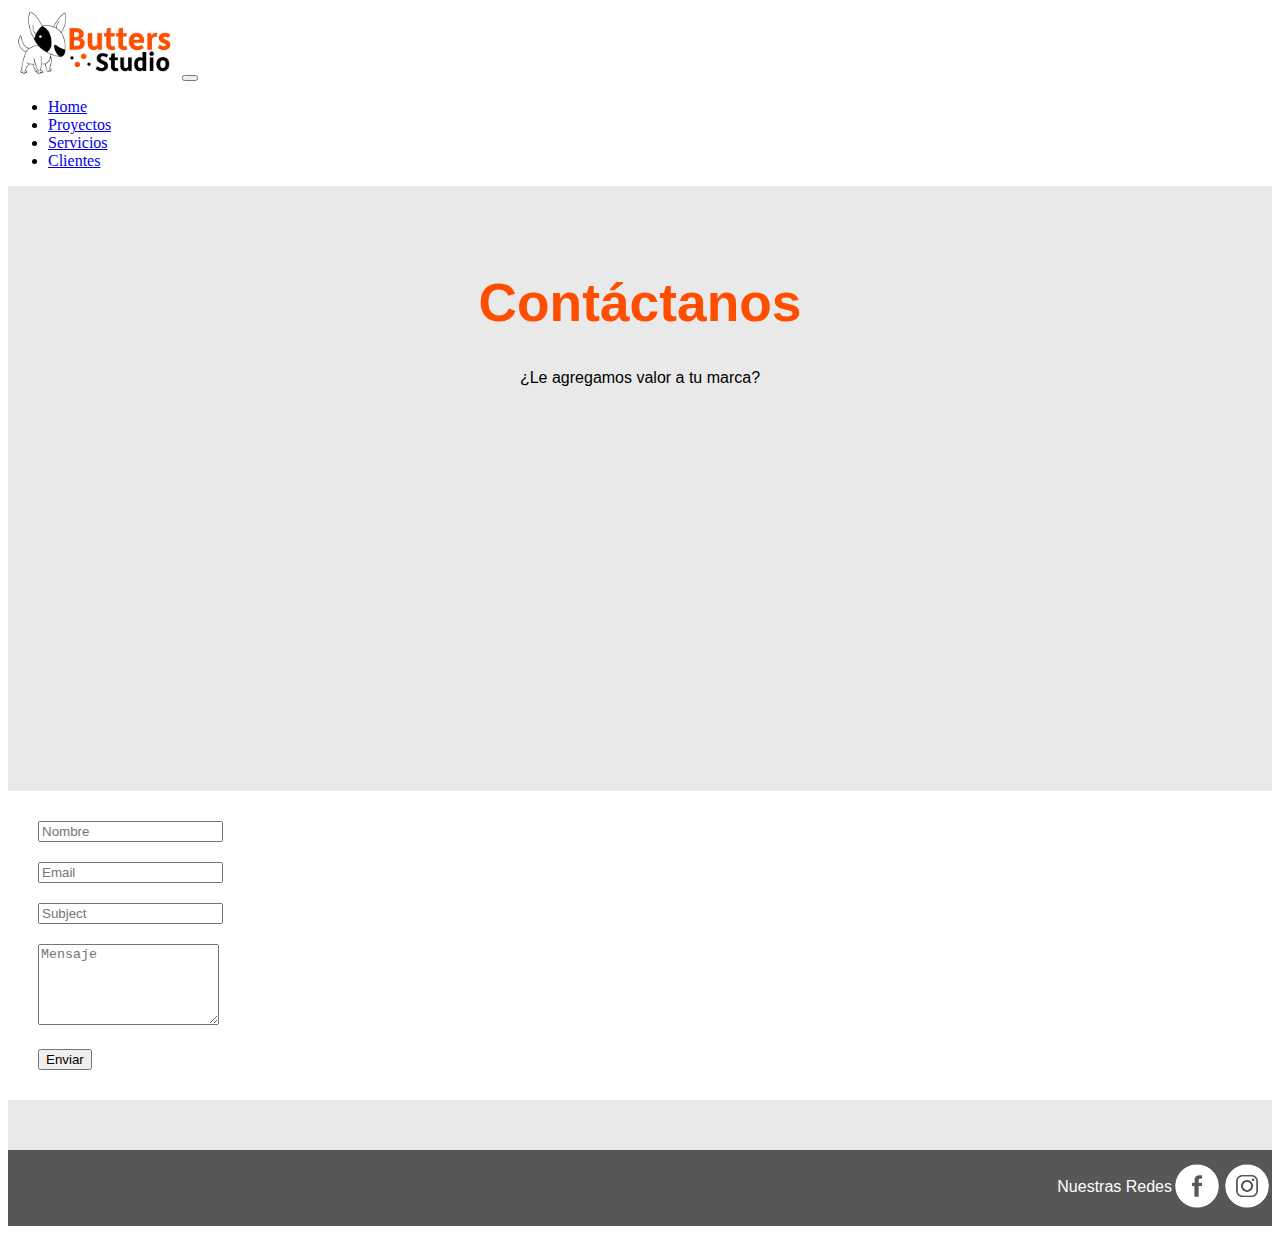
<file: page/contactanos.html>
<!DOCTYPE html>
<html lang="en">

<head>
    <meta charset="UTF-8">
    <meta http-equiv="X-UA-Compatible" content="IE=edge">
    <meta name="viewport" content="width=device-width, initial-scale=1.0">
    <meta name="description" content="Contactos: Agencia creativa, de Diseño y Publicidad.
    Ya sea que requieras un trabajo de diseño, branding, packaging, marketing, publicidad y/o creatividad, en ButterStudio podemos hacerlo. ¿Qué esperas?
">
    <meta name="keywords"
        content="diseño, estudio, publicidad, creatividad, marketing, packaging, tipografias, web, audiovisual, videos, fotos, arquitectura, asesoramiento, presupuestos, rapidez, calidad, dedicación">

    <title>Contáctanos - Butters Studio</title>
    <!--BS-->
    <link href="https://cdn.jsdelivr.net/npm/bootstrap@5.3.0/dist/css/bootstrap.min.css" rel="stylesheet"
        integrity="sha384-9ndCyUaIbzAi2FUVXJi0CjmCapSmO7SnpJef0486qhLnuZ2cdeRhO02iuK6FUUVM" crossorigin="anonymous">
    <!--CSS-->
    <link rel="stylesheet" href="../estilocss/estilos.css">

</head>

<body>
    <nav class="navbar navbar-expand-lg bg-body-tertiary">
        <div class="container">
            <a class="navbar-brand" href="../index.html"><img src="../medios/logo_butters.png" alt="Logo Butters Studio"
                    width="170px"></a>
            <button class="navbar-toggler" type="button" data-bs-toggle="collapse" data-bs-target="#navbarNav"
                aria-controls="navbarNav" aria-expanded="false" aria-label="Toggle navigation">
                <span class="navbar-toggler-icon"></span>
            </button>
            <div class="collapse navbar-collapse justify-content-end" id="navbarNav">
                <ul class="navbar-nav">
                    <li class="nav-item">
                        <a class="nav-link" aria-current="page" href="../index.html"> Home </a>
                    <li class="nav-item">
                        <a class="nav-link" href="../page/proyectos.html"> Proyectos</a>
                    </li>
                    <li class="nav-item">
                        <a class="nav-link" aria-current="page" href="../page/servicios.html"> Servicios</a>
                    </li>
                    <li class="nav-item">
                        <a class="nav-link" href="../page/clientes.html"> Clientes</a>
                    </li>
                </ul>
            </div>
        </div>
    </nav>

    <main class="backgroundGris">

        <section>
            <div class="container">
                <div class="main row">
                    <div class="align-self-center col-lg-12 col-12">
                        <div class="titularNar">
                            <h1>Contáctanos</h1>
                        </div>
                        <div class="textoDescriptivo">
                            <p> ¿Le agregamos valor a tu marca?
                            </p>
                        </div>
                    </div>
        </section>

        <section id="contact" class="contact">
            <div class="container" data-aos="fade-up" data-aos-delay="100">
                <div class="row gy-4 mt-1">
                    <div class="col-lg-6 ">
                        <iframe
                            src="https://www.google.com/maps/embed?pb=!1m18!1m12!1m3!1d3328.9810597896853!2d-70.61517868480067!3d-33.44979998077411!2m3!1f0!2f0!3f0!3m2!1i1024!2i768!4f13.1!3m3!1m2!1s0x9662cf859b715f8f%3A0x29627696c930252d!2sAv.%20Manuel%20Montt%202406%2C%207770195%20%C3%91u%C3%B1oa%2C%20Regi%C3%B3n%20Metropolitana!5e0!3m2!1ses!2scl!4v1689270868121!5m2!1ses!2scl"
                            style="border:0; width: 100%; height: 384px;" allowfullscreen="" loading="lazy"
                            referrerpolicy="no-referrer-when-downgrade"></iframe>
                    </div>

                    <div class="col-lg-6">
                        <form action="forms/contact.php" method="post" role="form" class="php-email-form">
                            <div class="row gy-4">
                                <div class="col-lg-6 form-group">
                                    <input type="text" name="name" class="form-control" id="name" placeholder="Nombre"
                                        required>
                                </div>
                                <div class="col-lg-6 form-group">
                                    <input type="email" class="form-control" name="email" id="email" placeholder="Email"
                                        required>
                                </div>
                            </div>
                            <div class="form-group">
                                <input type="text" class="form-control" name="subject" id="subject"
                                    placeholder="Subject" required>
                            </div>
                            <div class="form-group">
                                <textarea class="form-control" name="message" rows="5" placeholder="Mensaje"
                                    required></textarea>
                            </div>
                            <div class="text-center"><button type="submit">Enviar</button></div>
                        </form>
                    </div>
                </div>

            </div>
        </section>


    </main>

    <footer class="backgroundFoo">
        <section>
            <div class="container">
                <div class="main row">
                    <div class="align-self-center col-lg-12 col-12">
                        <div>
                            <p>Nuestras Redes</p>
                        </div>
                        <div>
                            <a href="https://www.facebook.com" target="_blank"> <img src="../medios/facebook.png" alt=" red social facebook">
                                <a href="https://www.instagram.com" target="_blank"> <img src="../medios/intagram.png" alt="red social de fotos instagram">
                        </div>
                    </div>
                </div>
            </div>

        </section>

    </footer>

    <!--bs-->
    <script src="https://cdn.jsdelivr.net/npm/bootstrap@5.3.0/dist/js/bootstrap.bundle.min.js"
        integrity="sha384-geWF76RCwLtnZ8qwWowPQNguL3RmwHVBC9FhGdlKrxdiJJigb/j/68SIy3Te4Bkz"
        crossorigin="anonymous"></script>

</body>

</html>
</file>
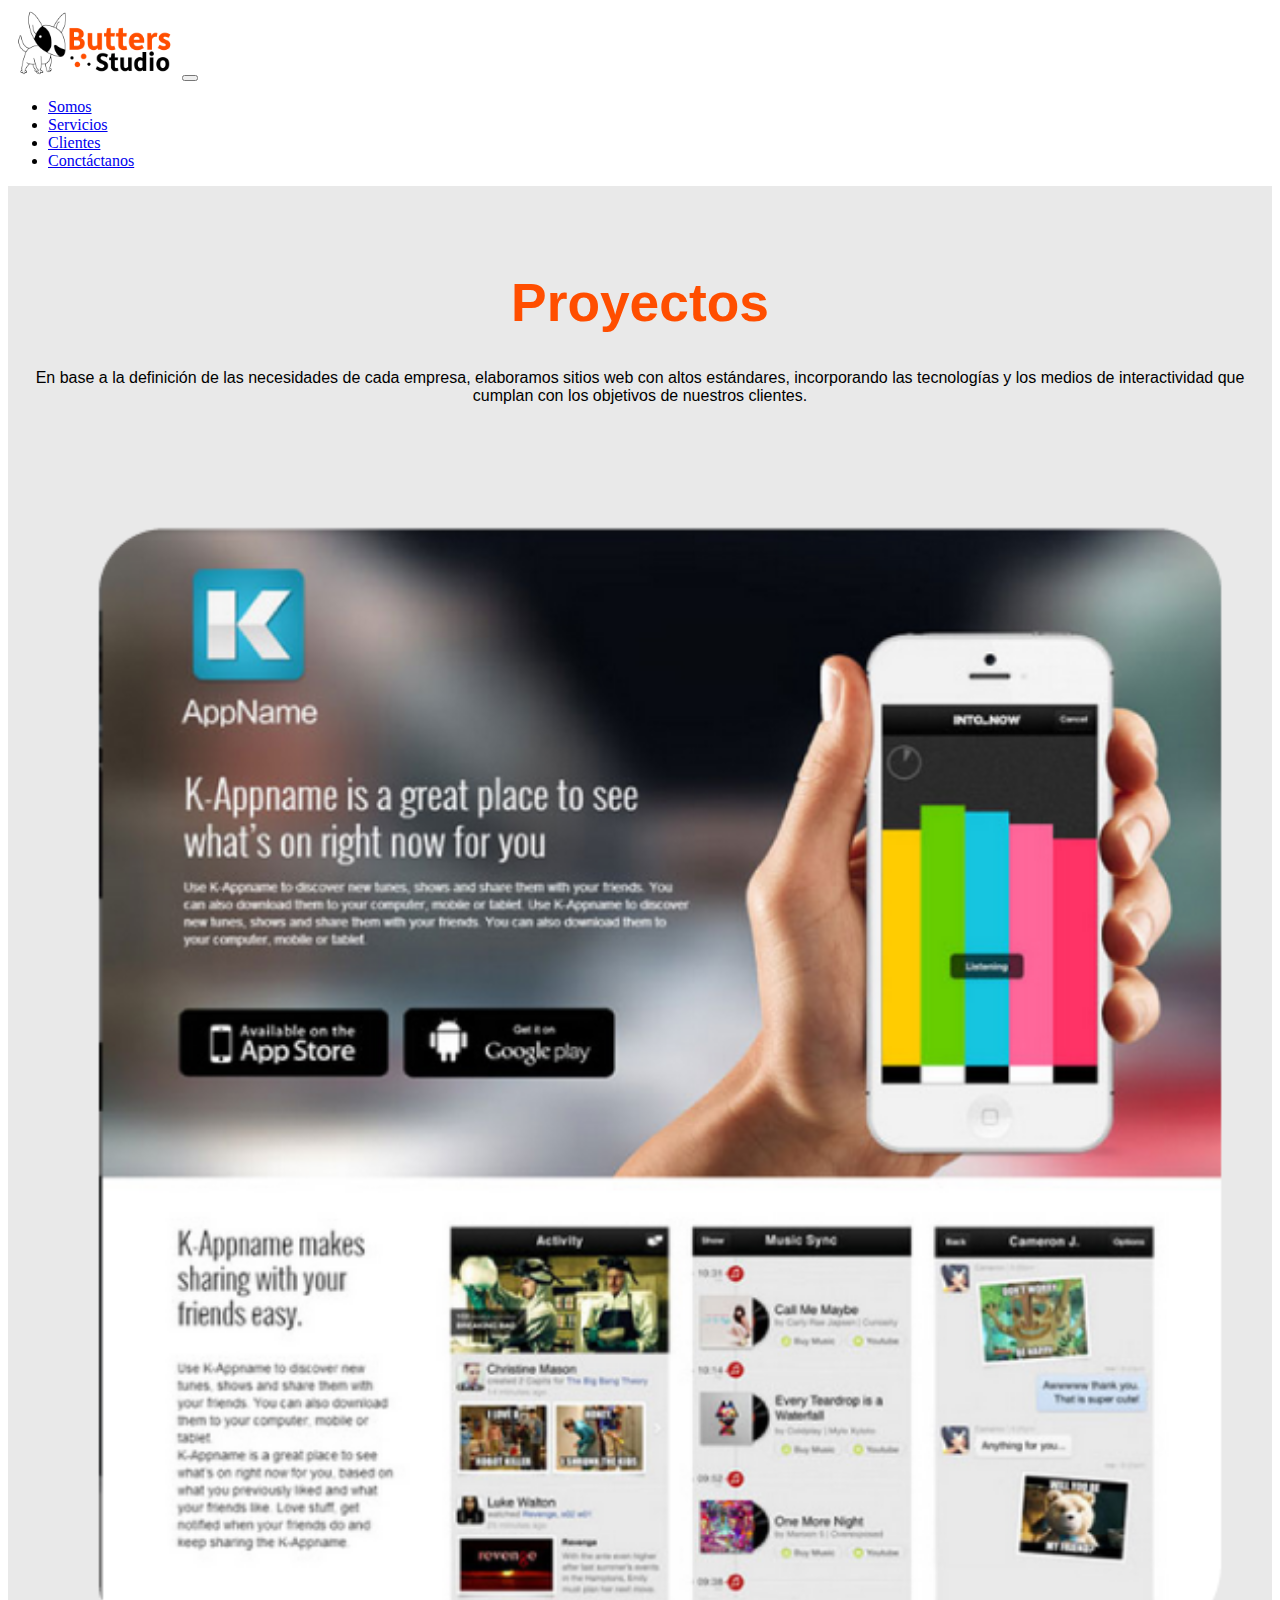
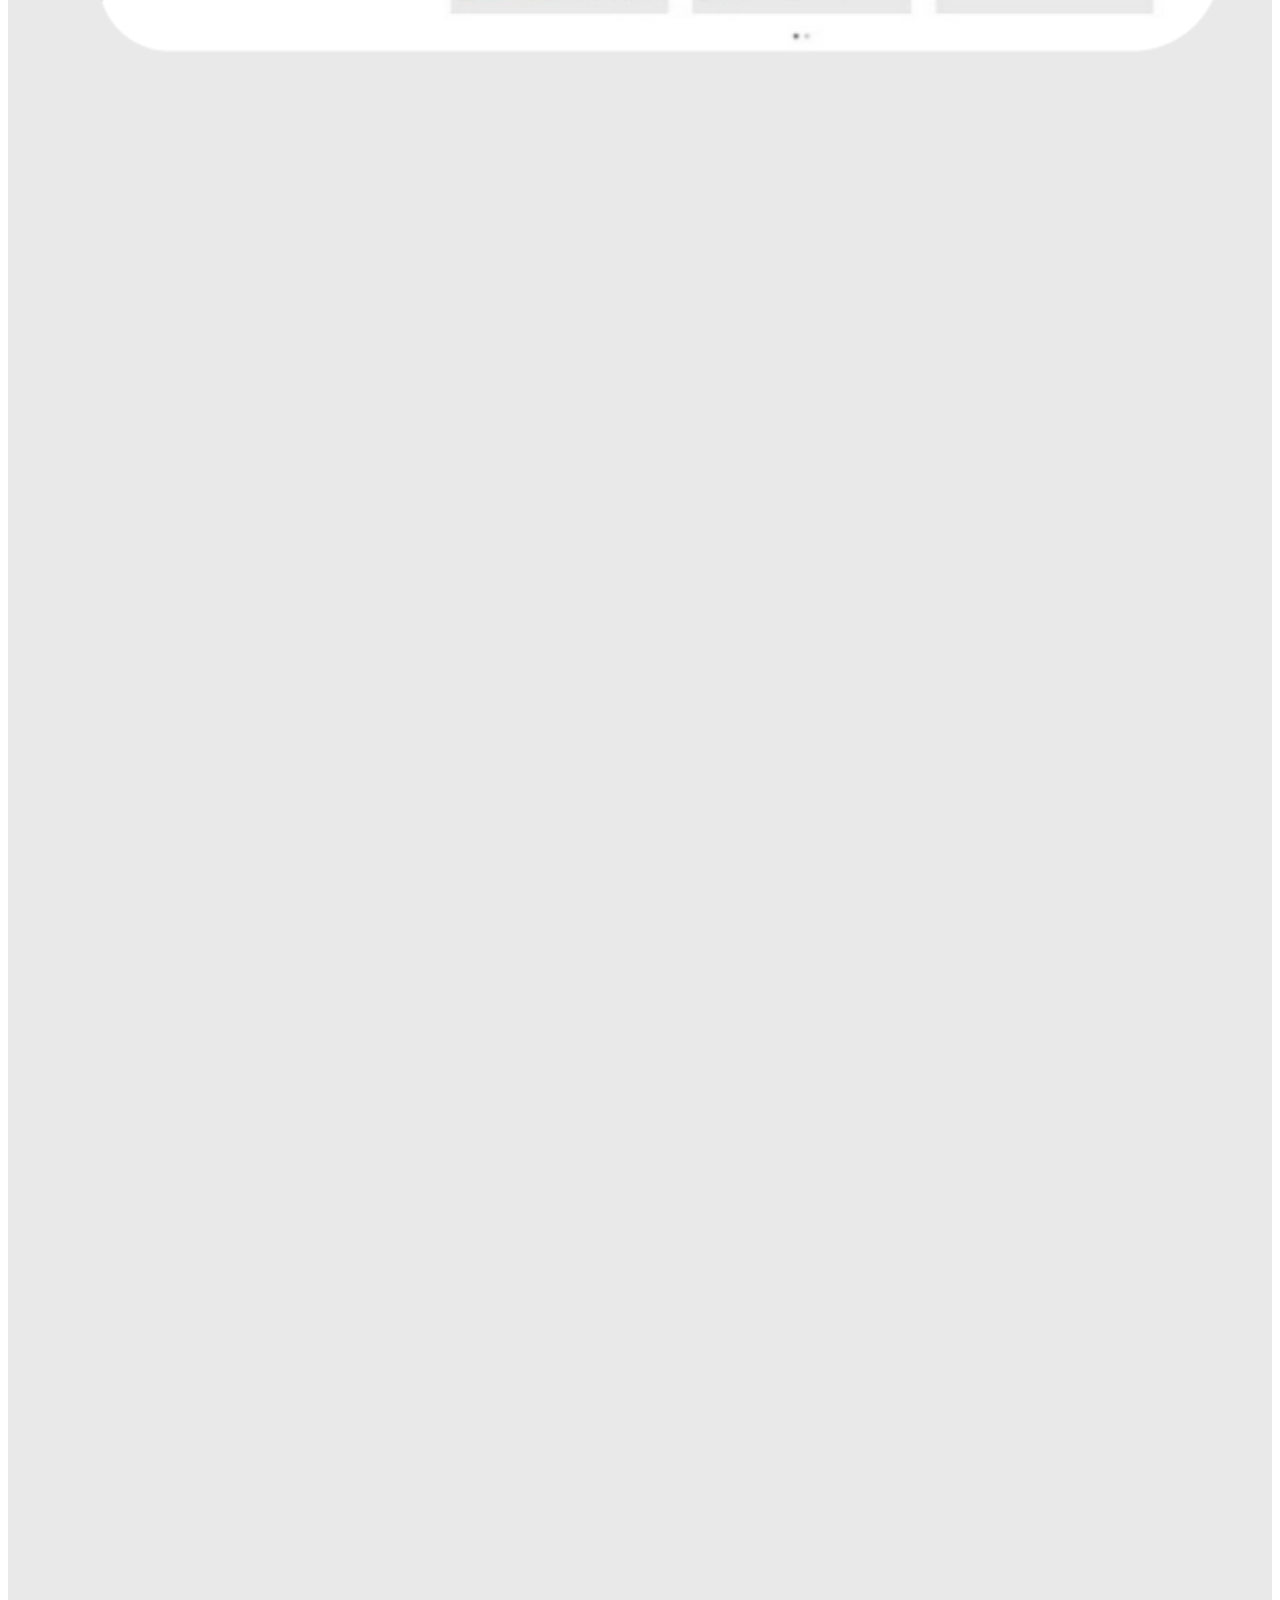
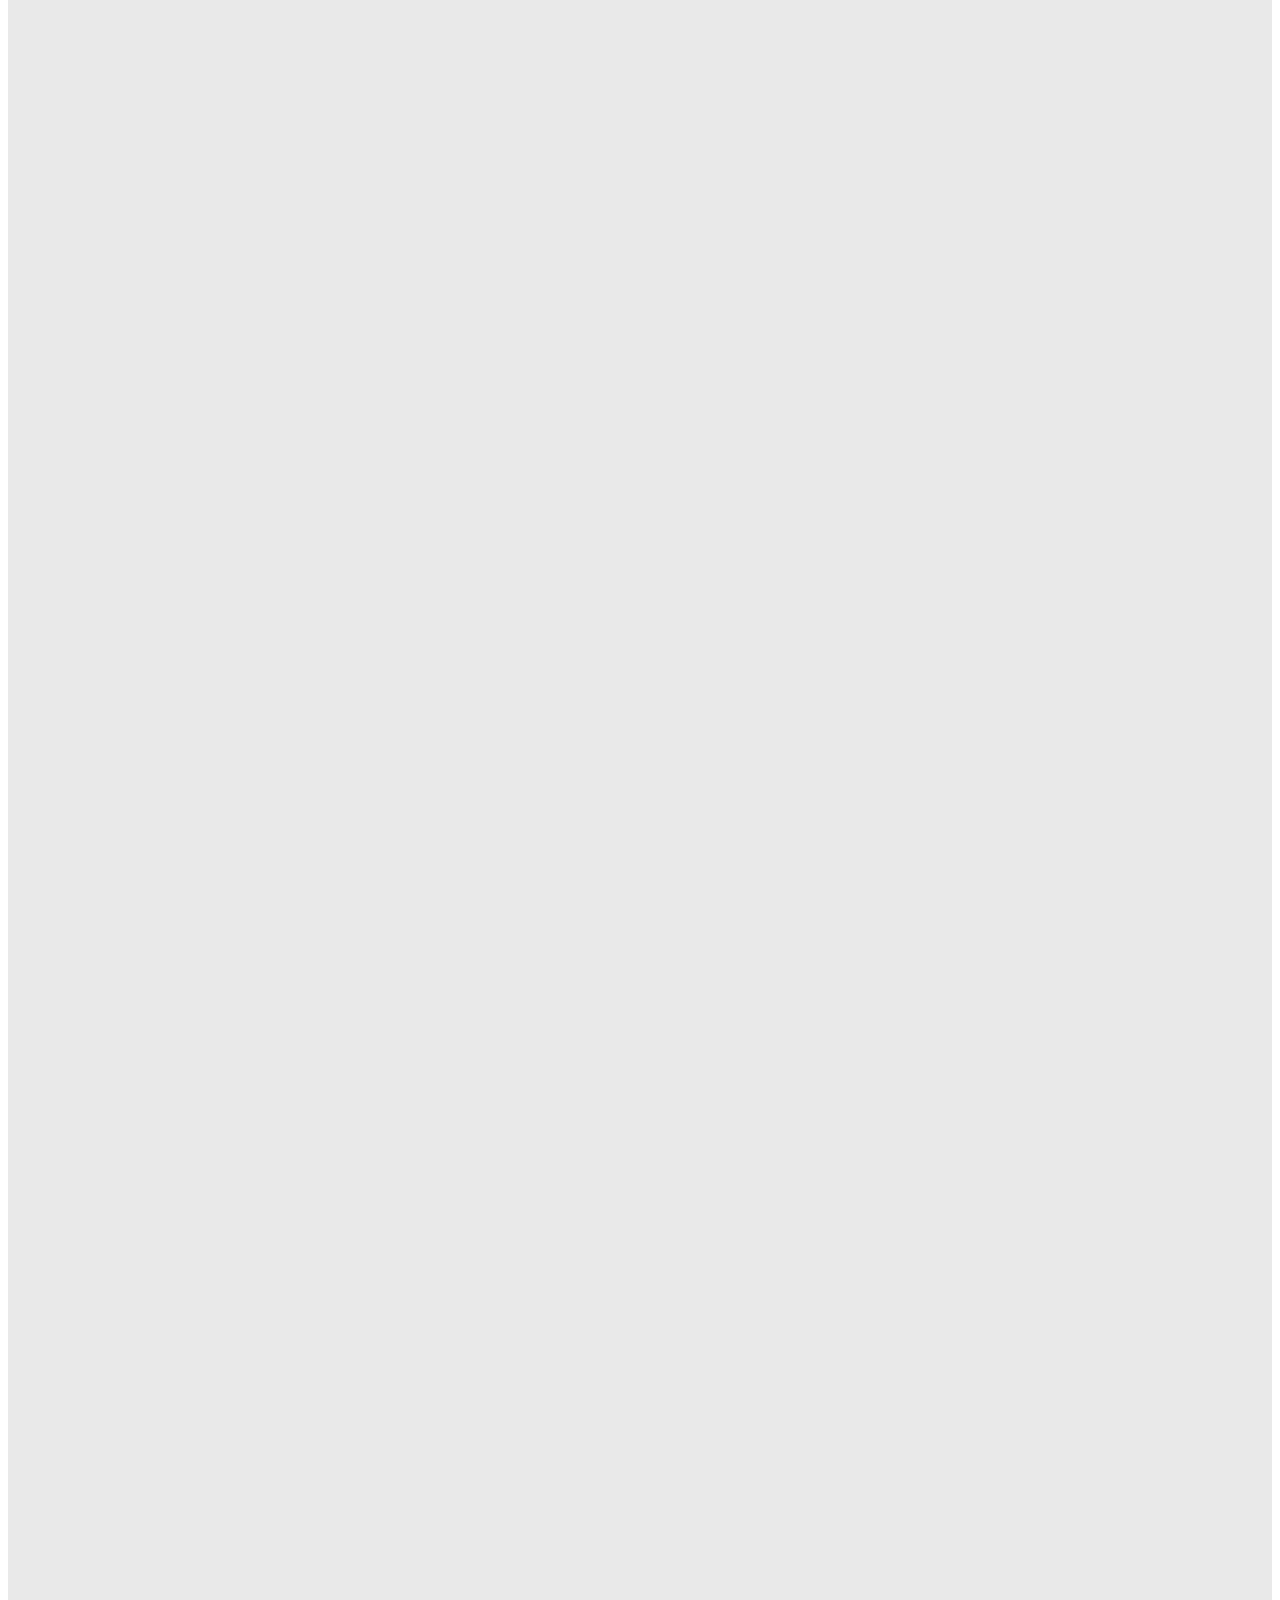
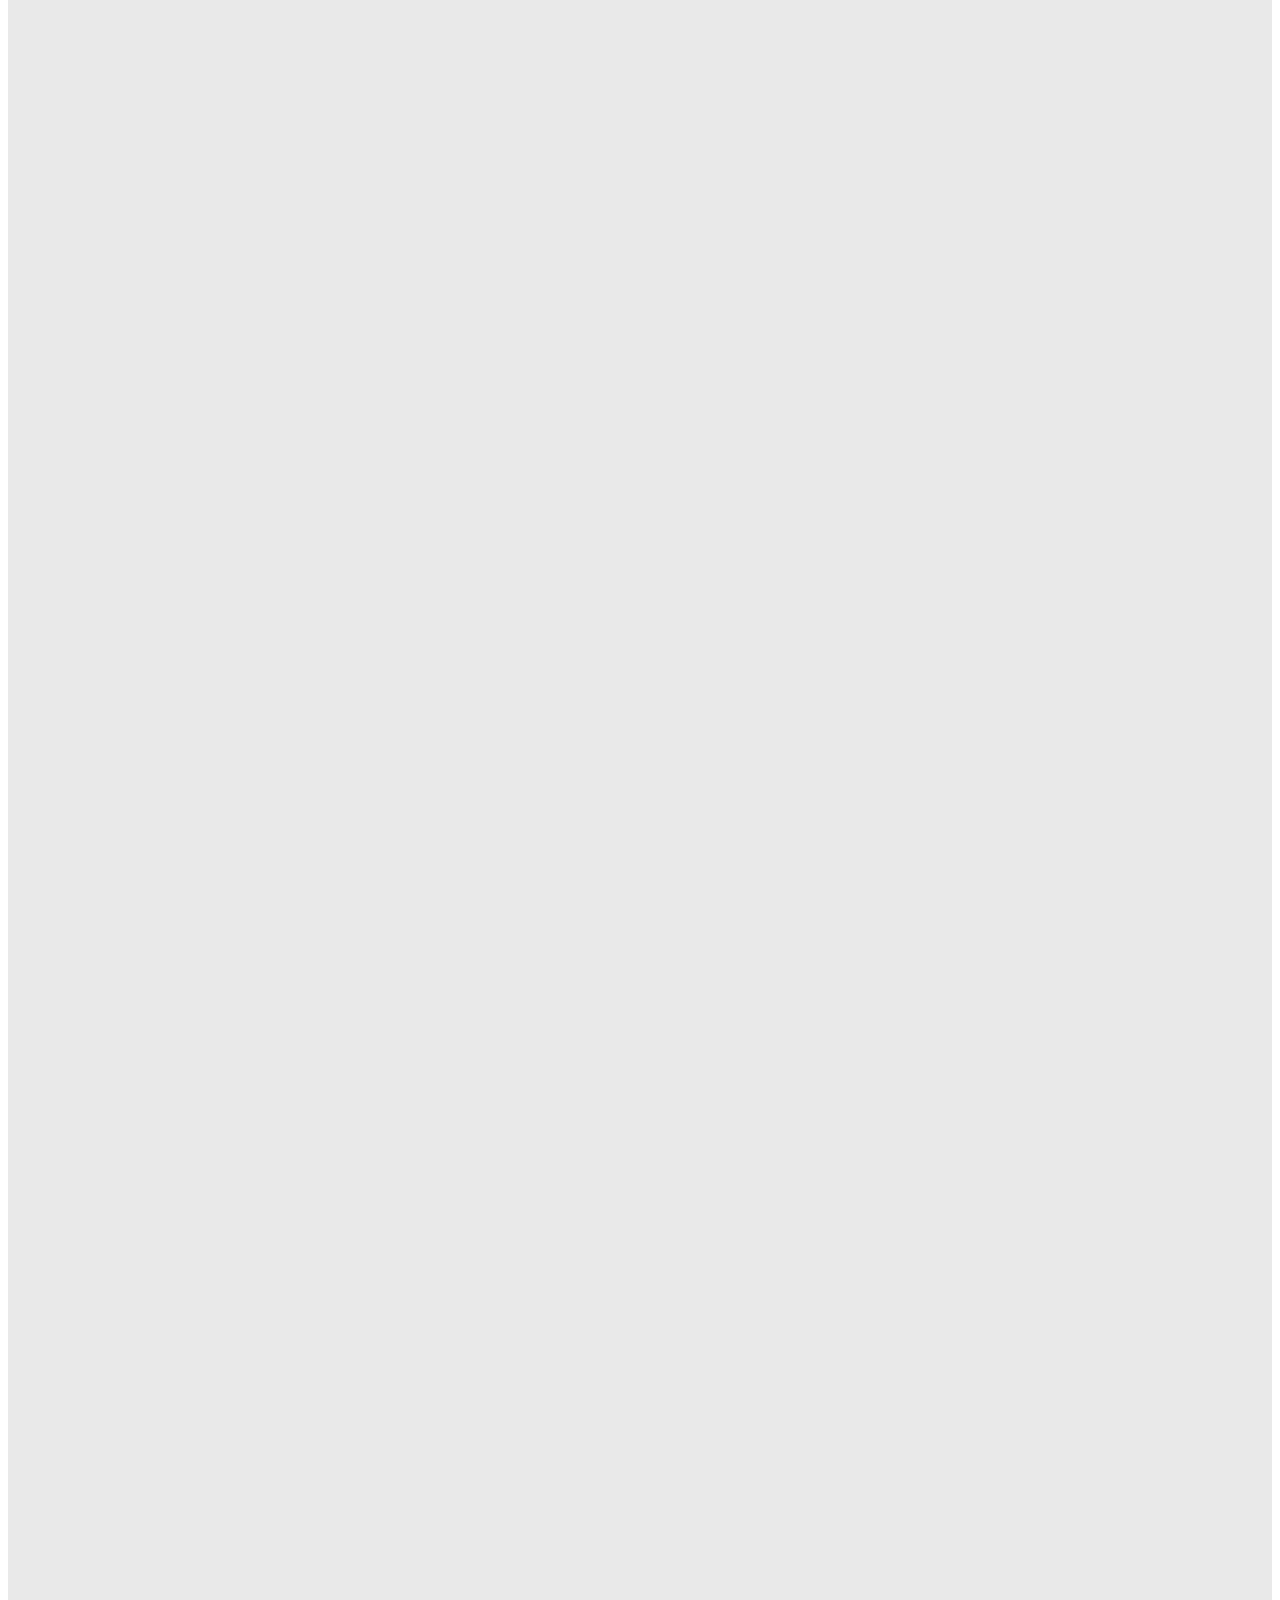
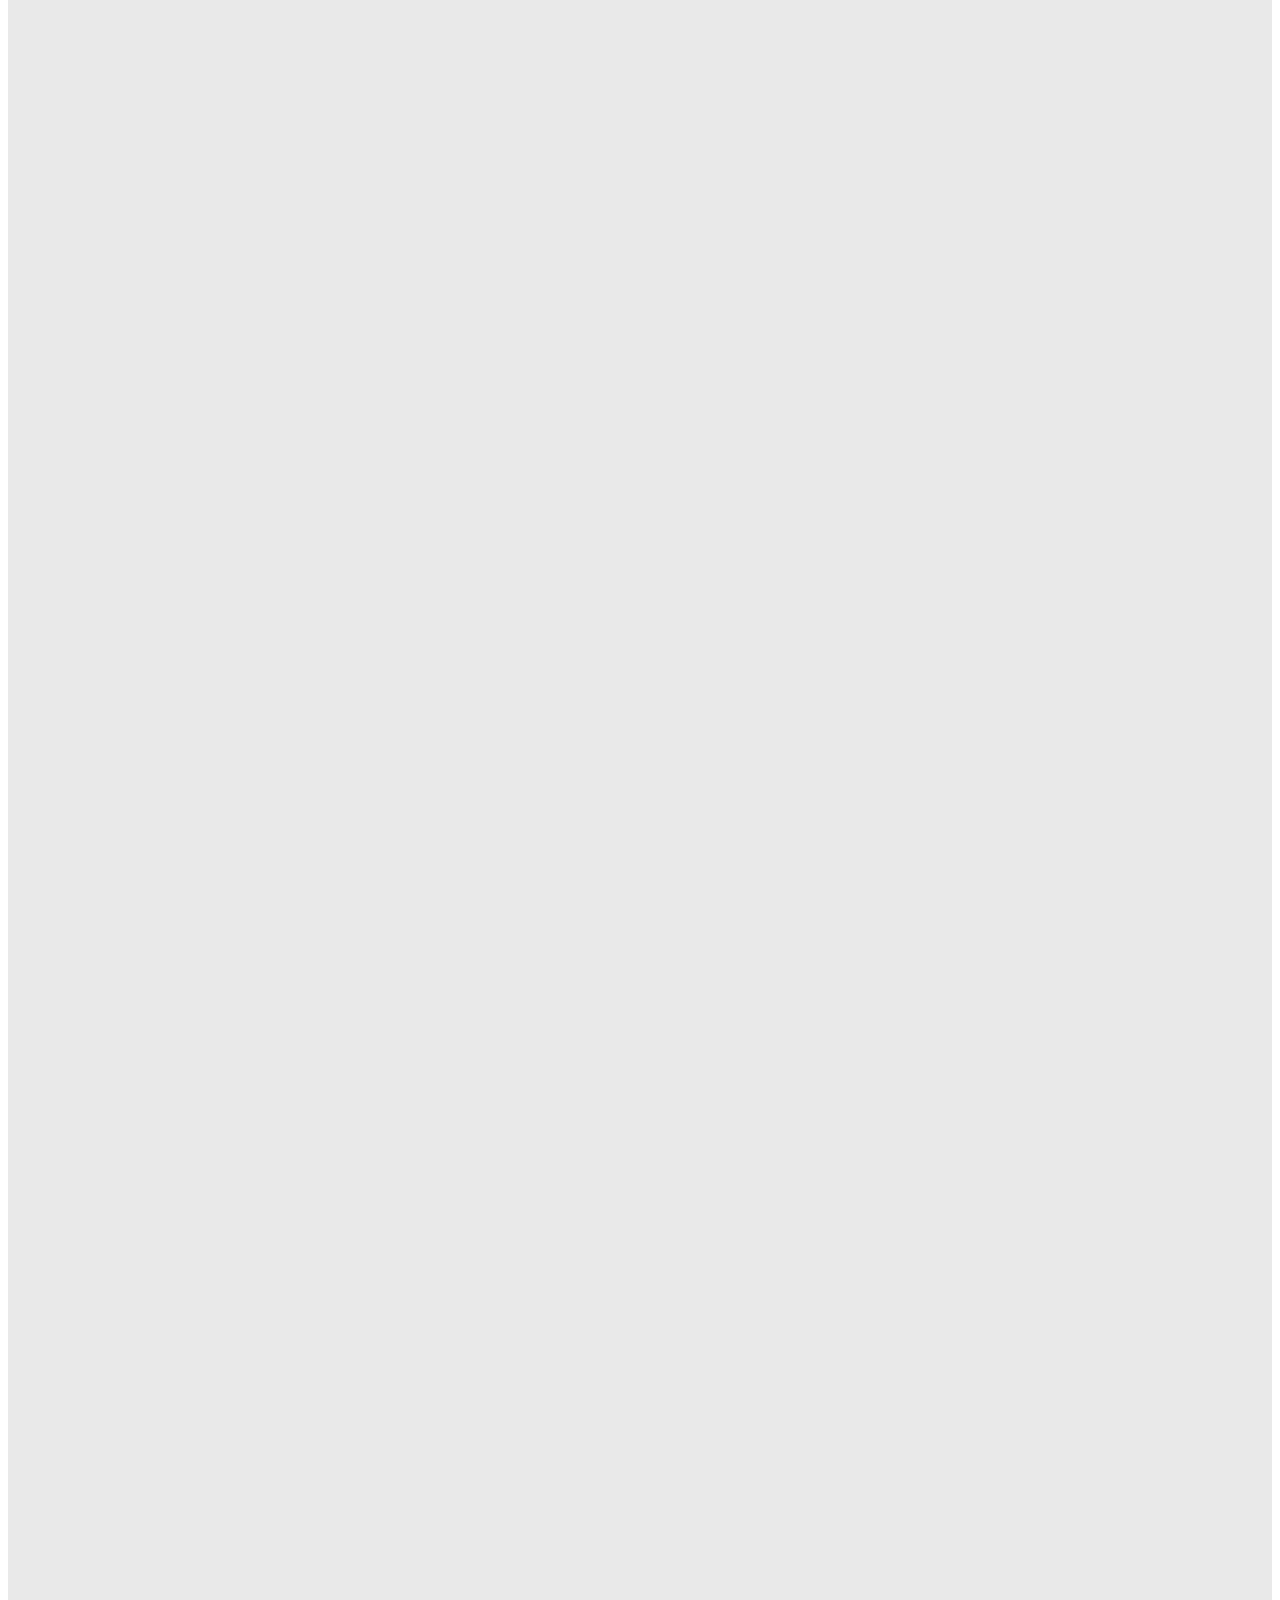
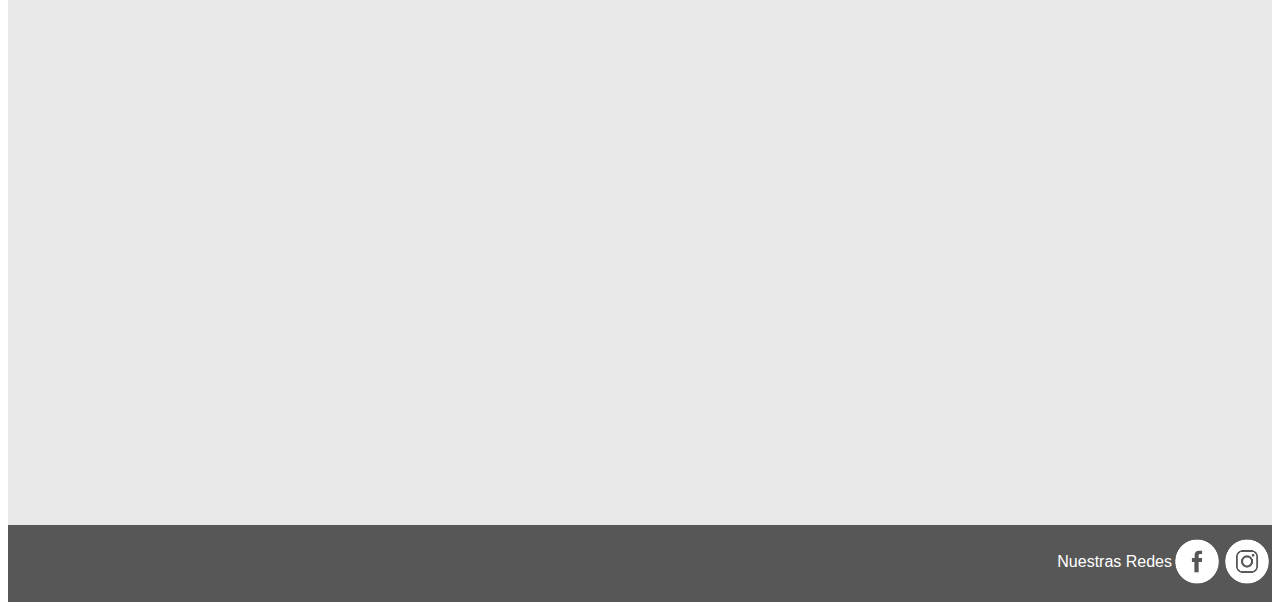
<file: page/proyectos.html>
<!DOCTYPE html>
<html lang="en">

<head>
    <meta charset="UTF-8">
    <meta http-equiv="X-UA-Compatible" content="IE=edge">
    <meta name="viewport" content="width=device-width, initial-scale=1.0">
    <meta name="description" content="Proyectos: Agencia creativa, de Diseño y Publicidad.
    En nuestra agencia creativa creamos conceptos, key visuals, comerciales y assets.¡Descubre más!">
    <meta name="keywords"
        content="diseño, estudio, publicidad, creatividad, marketing, packaging, tipografias, web, audiovisual, videos, fotos, arquitectura, asesoramiento, presupuestos, rapidez, calidad, dedicación">

    <title>Proyectos de Diseños Butters</title>
    <!--BS-->
    <link href="https://cdn.jsdelivr.net/npm/bootstrap@5.3.0/dist/css/bootstrap.min.css" rel="stylesheet"
        integrity="sha384-9ndCyUaIbzAi2FUVXJi0CjmCapSmO7SnpJef0486qhLnuZ2cdeRhO02iuK6FUUVM" crossorigin="anonymous">
    <!--CSS-->
    <link rel="stylesheet" href="../estilocss/estilos.css">

    <!--AOS-->
    <link href="https://unpkg.com/aos@2.3.1/dist/aos.css" rel="stylesheet">
    <script src="https://unpkg.com/aos@2.3.1/dist/aos.js"></script>
</head>

<body>
    <nav class="navbar navbar-expand-lg bg-body-tertiary">
        <div class="container">
            <a class="navbar-brand" href="../index.html"><img src="../medios/logo_butters.png" alt="Logo Butters Studio"
                    width="170px"></a>
            <button class="navbar-toggler" type="button" data-bs-toggle="collapse" data-bs-target="#navbarNav"
                aria-controls="navbarNav" aria-expanded="false" aria-label="Toggle navigation">
                <span class="navbar-toggler-icon"></span>
            </button>
            <div class="collapse navbar-collapse justify-content-end" id="navbarNav">
                <ul class="navbar-nav">
                    <li class="nav-item">
                        <a class="nav-link" aria-current="page" href="../index.html"> Somos</a>
                    </li>
                    <li class="nav-item">
                        <a class="nav-link" aria-current="page" href="../page/servicios.html"> Servicios</a>
                    </li>
                    <li class="nav-item">
                        <a class="nav-link" href="../page/clientes.html"> Clientes</a>
                    </li>
                    <li class="nav-item">
                        <a class="nav-link" href="../page/contactanos.html"> Conctáctanos</a>
                    </li>
                </ul>
            </div>
        </div>
    </nav>

    <main class="backgroundGris">
        <section>
            <div class="container">
                <div class="main row">
                    <div class="align-self-center col-lg-12 col-12">
                        <div class="titularNar">
                            <h1>Proyectos</h1>
                        </div>
                        <div class="textoDescriptivo">
                            <p>En base a la definición de las necesidades de cada empresa, elaboramos sitios web con
                                altos estándares, incorporando las tecnologías y los medios de interactividad que
                                cumplan con los objetivos de nuestros clientes.
                            </p>
                        </div>
                    </div>
        </section>

        <section>
            <div class="container">
                <div class="main row">
                    <div class="col-lg-4 col-12 d-flex justify-content-around">
                        <div data-aos="fade-down" data-aos-easing="linear" data-aos-duration="1500">
                            <img style="width: 100%; padding: 20px;" src="../medios/proyecto1.png"
                                alt="foto producto de pagina web tecnológicas">
                        </div>
                    </div>
                    <div class="col-lg-4 col-12 d-flex justify-content-around">
                        <div data-aos="fade-down" data-aos-easing="linear" data-aos-duration="1500">
                            <img style="width: 100%; padding: 20px;" src="../medios/proyecto2.png"
                                alt="foto producto de pagina web ambiental">
                        </div>
                    </div>

                    <div class="col-lg-4 col-12 d-flex justify-content-around">
                        <div data-aos="fade-down" data-aos-easing="linear" data-aos-duration="1500">
                            <img style="width: 100%; padding: 20px;" src="../medios/proyecto3.png"
                                alt="foto producto de pagina web personal">
                        </div>
                    </div>
                </div>
            </div>
        </section>

        <section>
            <div class="container">
                <div class="main row">
                    <div class="col-lg-4 col-12 d-flex justify-content-around">
                        <div data-aos="fade-down" data-aos-easing="linear" data-aos-duration="2500">
                            <img style="width: 100%; padding: 20px;" src="../medios/proyecto4.png"
                                alt="foto producto de pagina web de fotografías">
                        </div>
                    </div>
                    <div class="col-lg-4 col-12 d-flex justify-content-around">
                        <div data-aos="fade-down" data-aos-easing="linear" data-aos-duration="2500">
                            <img style="width: 100%; padding: 20px;" src="../medios/proyecto5.png"
                                alt="foto producto de pagina web de matrimonios">
                        </div>
                    </div>

                    <div class="col-lg-4 col-12 d-flex justify-content-around">
                        <div data-aos="fade-down" data-aos-easing="linear" data-aos-duration="2500">
                            <img style="width: 100%; padding: 20px;" src="../medios/proyecto6.png"
                                alt="foto producto de pagina web de moda">
                        </div>
                    </div>
                </div>
            </div>
        </section>


    </main>

    <footer class="backgroundFoo">
        <section>
            <div class="container">
                <div class="main row">
                    <div class="align-self-center col-lg-12 col-12">
                        <div>
                            <p>Nuestras Redes</p>
                        </div>
                        <div>
                            <a href="https://www.facebook.com" target="_blank"> <img src="../medios/facebook.png" alt=" red social facebook">
                                <a href="https://www.instagram.com" target="_blank"> <img src="../medios/intagram.png" alt="red social de fotos instagram">
                        </div>
                    </div>
                </div>
            </div>

        </section>

    </footer>

    <!--bs-->
    <script src="https://cdn.jsdelivr.net/npm/bootstrap@5.3.0/dist/js/bootstrap.bundle.min.js"
        integrity="sha384-geWF76RCwLtnZ8qwWowPQNguL3RmwHVBC9FhGdlKrxdiJJigb/j/68SIy3Te4Bkz"
        crossorigin="anonymous"></script>

    <!--AOS-->

    <script>
        AOS.init();
    </script>

</body>

</html>
</file>
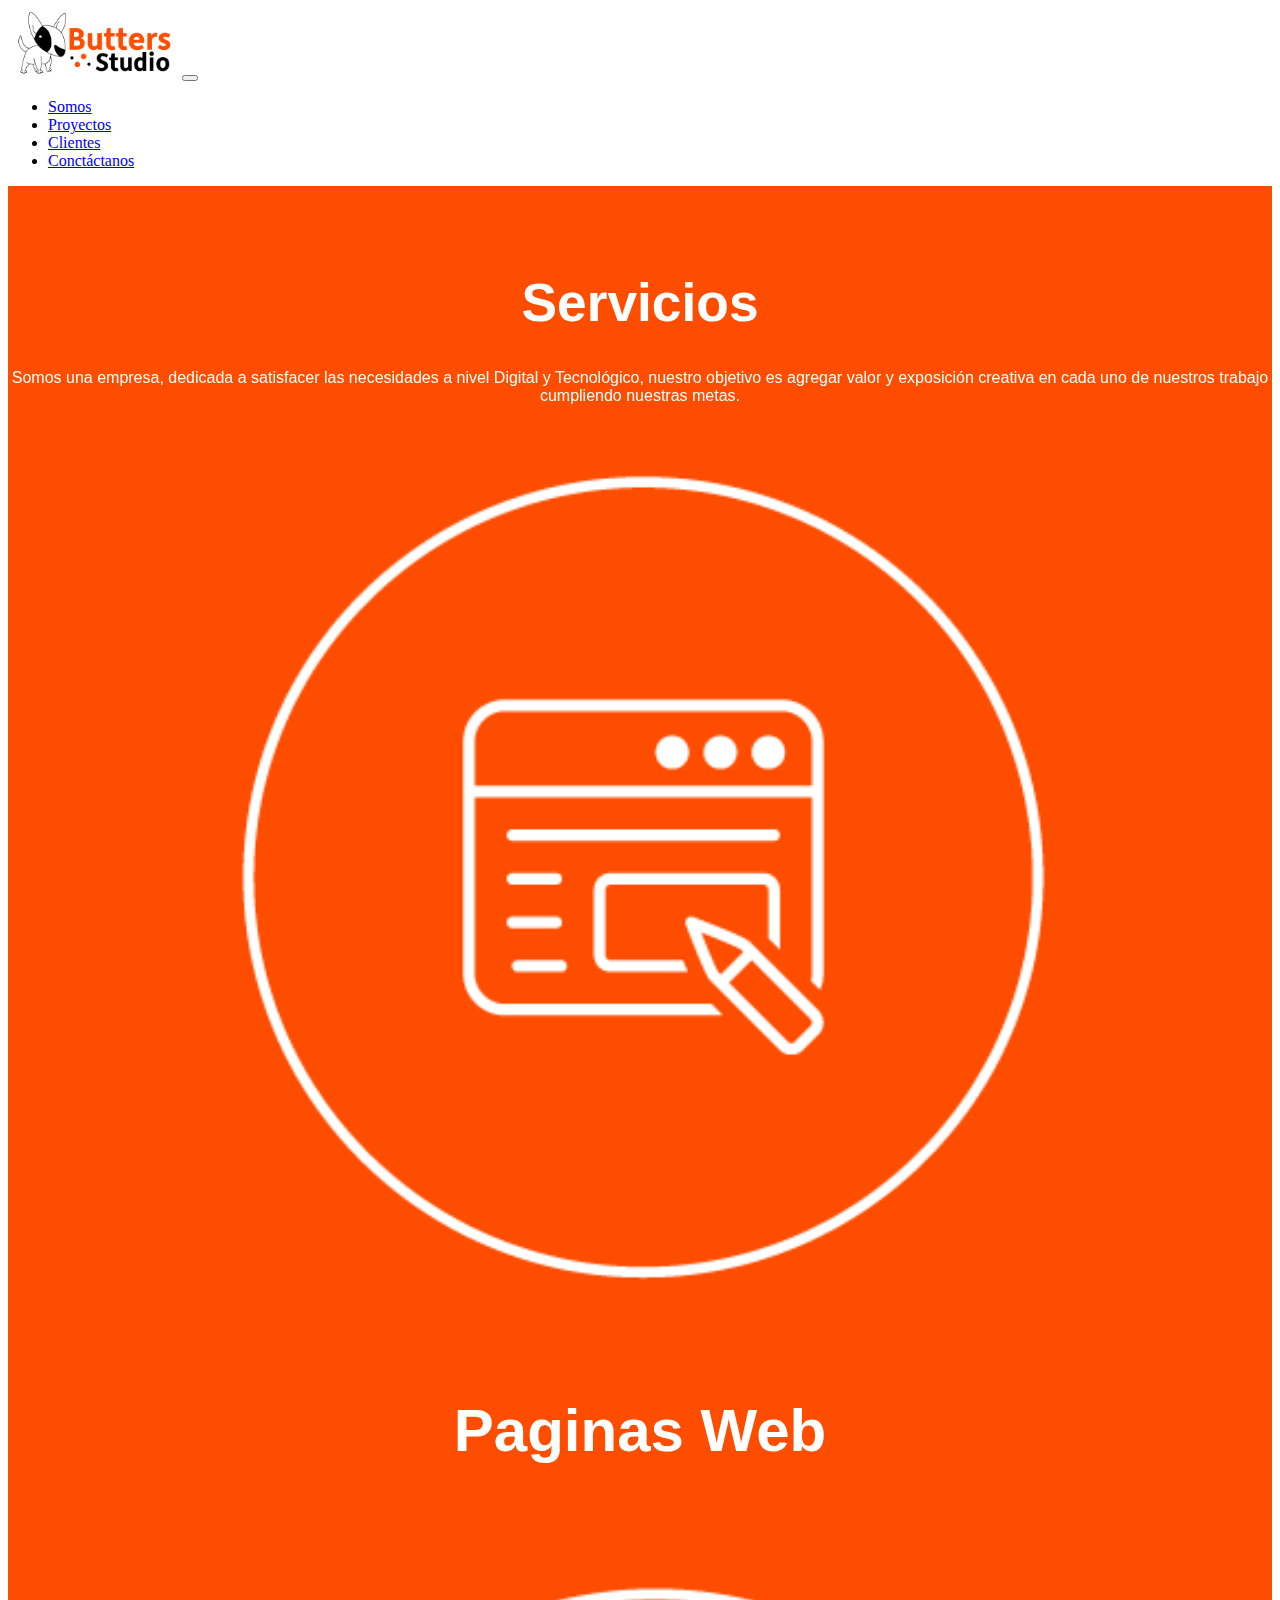
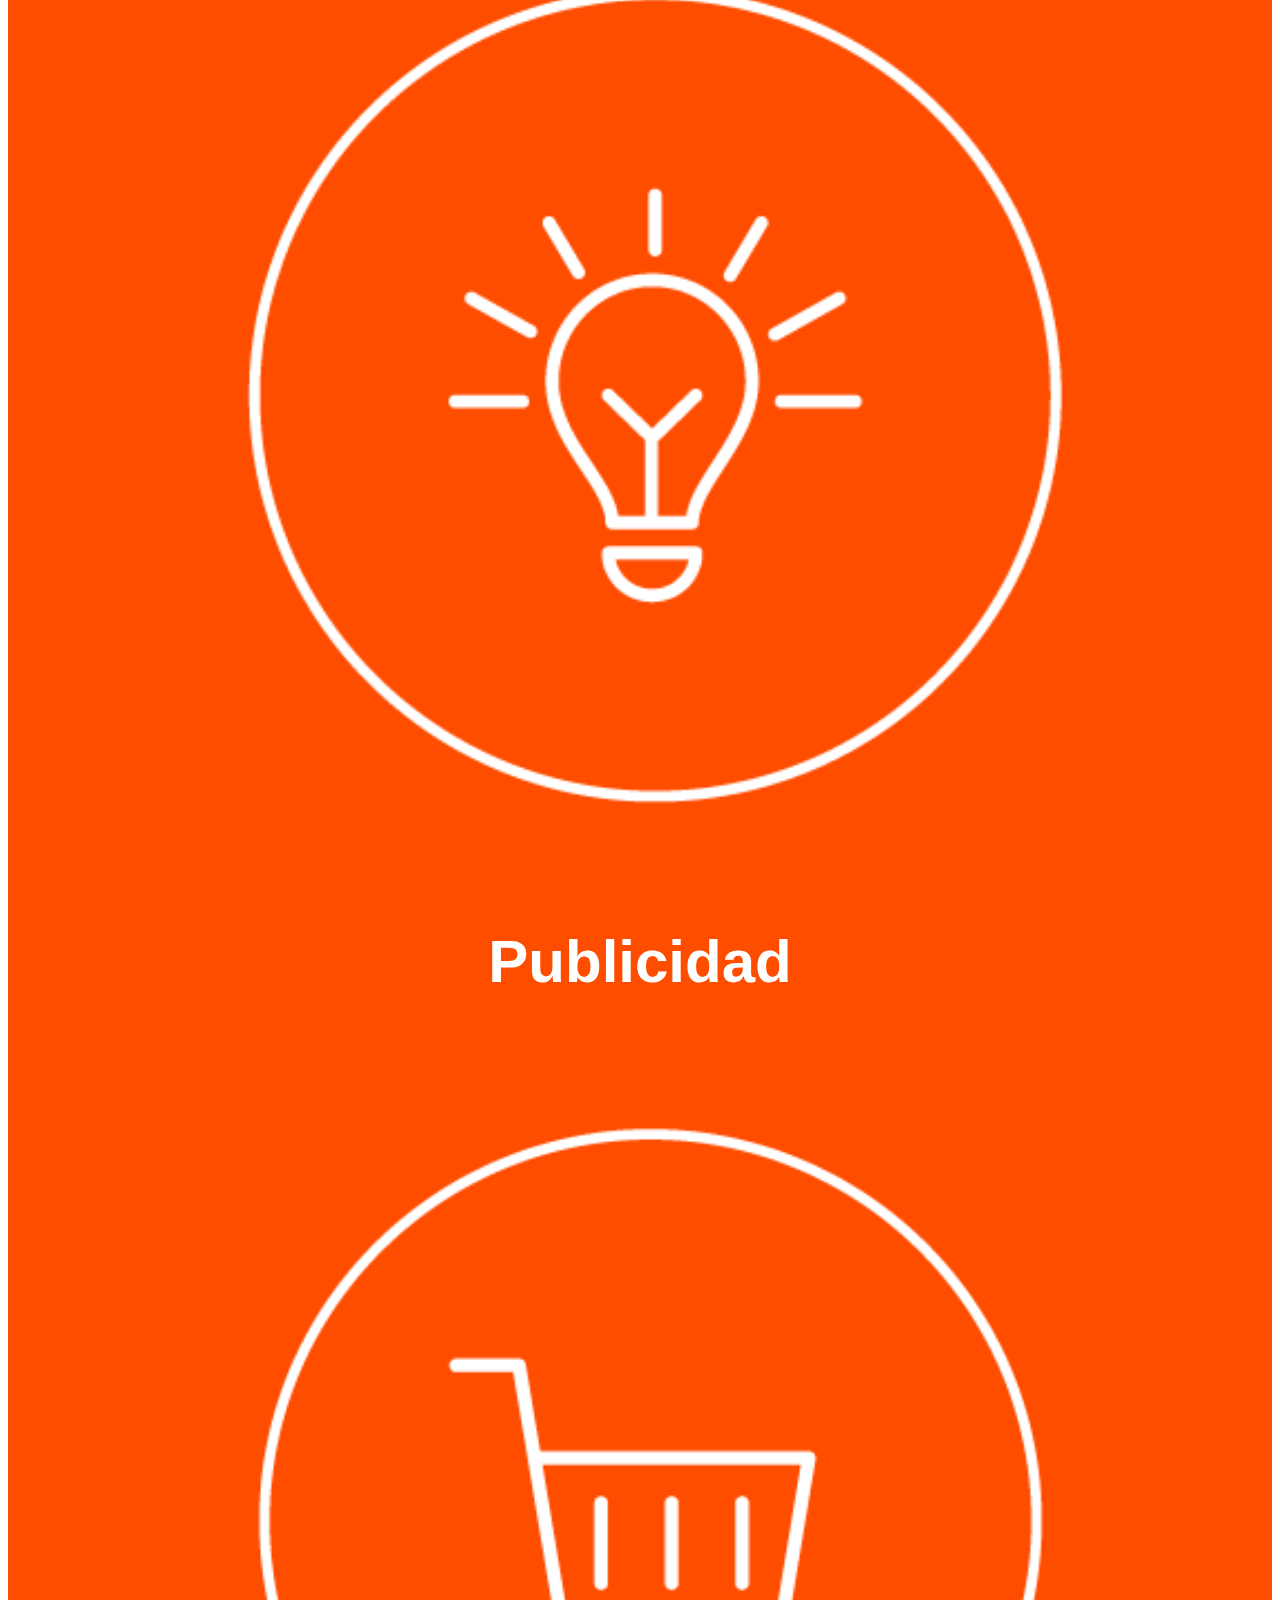
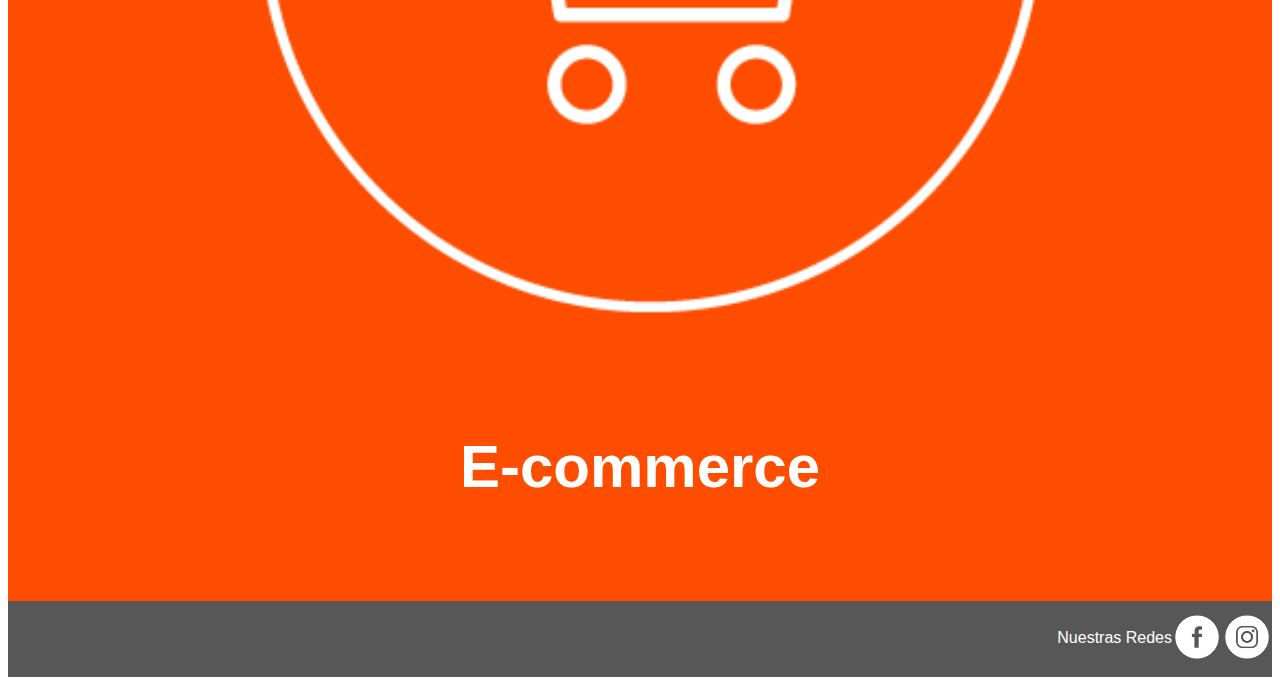
<file: page/servicios.html>
<!DOCTYPE html>
<html lang="en">

<head>
    <meta charset="UTF-8">
    <meta http-equiv="X-UA-Compatible" content="IE=edge">
    <meta name="viewport" content="width=device-width, initial-scale=1.0">
    <meta name="description" content="Servicios: Agencia creativa, de Diseño y Publicidad.
    Ofrecemos la mejor calidad y conceptos de desarrollo en el área de la publicidad.">
    <meta name="keywords"
        content="diseño, estudio, publicidad, creatividad, marketing, packaging, tipografias, web, audiovisual, videos, fotos, arquitectura, asesoramiento, presupuestos, rapidez, calidad, dedicación">


    <title>Servicios de Diseño Butters</title>
    <!--BS-->
    <link href="https://cdn.jsdelivr.net/npm/bootstrap@5.3.0/dist/css/bootstrap.min.css" rel="stylesheet"
        integrity="sha384-9ndCyUaIbzAi2FUVXJi0CjmCapSmO7SnpJef0486qhLnuZ2cdeRhO02iuK6FUUVM" crossorigin="anonymous">
    <!--CSS-->
    <link rel="stylesheet" href="../estilocss/estilos.css">

    <!--AOS-->
    <link href="https://unpkg.com/aos@2.3.1/dist/aos.css" rel="stylesheet">
    <script src="https://unpkg.com/aos@2.3.1/dist/aos.js"></script>
</head>

<body>
    <header>
        <nav class="navbar navbar-expand-lg bg-body-tertiary">
            <div class="container">
                <a class="navbar-brand" href="../index.html"><img src="../medios/logo_butters.png"
                        alt="Logo Butters Studio" width="170px"></a>
                <button class="navbar-toggler" type="button" data-bs-toggle="collapse" data-bs-target="#navbarNav"
                    aria-controls="navbarNav" aria-expanded="false" aria-label="Toggle navigation">
                    <span class="navbar-toggler-icon"></span>
                </button>
                <div class="collapse navbar-collapse justify-content-end" id="navbarNav">
                    <ul class="navbar-nav">
                        <li class="nav-item">
                            <a class="nav-link" aria-current="page" href="../index.html"> Somos </a>
                        <li class="nav-item">
                            <a class="nav-link" href="../page/proyectos.html"> Proyectos</a>
                        </li>
                        <li class="nav-item">
                            <a class="nav-link" href="../page/clientes.html"> Clientes</a>
                        </li>
                        <li class="nav-item">
                            <a class="nav-link" href="../page/contactanos.html"> Conctáctanos</a>
                        </li>
                    </ul>
                </div>
            </div>
        </nav>
    </header>

    <main class="backgroundNar">
        <section data-aos="fade-up" data-aos-duration="2000">
            <div class="container">
                <div class="main row">
                    <div class="align-self-center col-lg-12 col-12">
                        <div class="titularBlan">
                            <h1>Servicios</h1>
                        </div>
                        <div class="textoDescriptivoBlan">
                            <p>Somos una empresa, dedicada a satisfacer las necesidades a nivel Digital y Tecnológico,
                                nuestro objetivo es agregar
                                valor y exposición creativa en cada uno de nuestros trabajo cumpliendo nuestras metas.
                            </p>
                        </div>
                    </div>
        </section>
        <section data-aos="fade-up" data-aos-duration="2000">
            <div class="container">
                <div class="main row">
                    <div class="col-lg-4 col-12 d-flex justify-content-around titularWeb">
                        <div>
                            <img style="width: 70%; padding: 20px;" src="../medios/icon_pagweb.png" alt="icono paginas web">
                            <h2>Paginas Web</h2>
                        </div>
                    </div>
                    <div class="col-lg-4 col-12 d-flex justify-content-around titularWeb">
                        <div>
                            <img style="width: 70%; padding: 20px;" src="../medios/icon_publicidad.png" alt=" icono de ideas">
                            <h2>Publicidad</h2>
                        </div>
                    </div>

                    <div class="col-lg-4 col-12 d-flex justify-content-around titularWeb">
                        <div>
                            <img style="width: 70%; padding: 20px;" src="../medios/icon_ecommerce.png" alt=" icono de carro de compra">
                            <h2>E-commerce</h2>
                        </div>
                    </div>
                </div>
            </div>
        </section>
        
    </main>



    <footer class="backgroundFoo">
        <section>
            <div class="container">
                <div class="main row">
                    <div class="align-self-center col-lg-12 col-12">
                        <div>
                            <p>Nuestras Redes</p>
                        </div>
                        <div>
                            <a href="https://www.facebook.com" target="_blank"> <img src="../medios/facebook.png" alt=" red social facebook">
                                <a href="https://www.instagram.com" target="_blank"> <img src="../medios/intagram.png" alt="red social de fotos instagram">
                        </div>
                    </div>
                </div>
            </div>

        </section>

    </footer>

    <!--bs-->
    <script src="https://cdn.jsdelivr.net/npm/bootstrap@5.3.0/dist/js/bootstrap.bundle.min.js"
        integrity="sha384-geWF76RCwLtnZ8qwWowPQNguL3RmwHVBC9FhGdlKrxdiJJigb/j/68SIy3Te4Bkz"
        crossorigin="anonymous"></script>

    <script>
        AOS.init();
    </script>

</body>

</html>
</file>
<file: estilocss/estilos.css>
.backgroundGris {
  background-color: rgb(233, 233, 233);
  padding: 50px 0;
}
.backgroundGris h1 {
  color: #FF4E00;
  font-family: "Fira Sans", sans-serif;
  font-size: 40pt;
  text-align: center;
}
.backgroundGris .textoDescriptivo {
  color: rgb(0, 0, 0);
  font-family: "Fira Sans", sans-serif;
  text-align: center;
  font-size: 12pt;
}

.backgroundNar {
  background-color: rgb(255, 77, 0);
  padding: 50px 0;
}

.titularBlan h1 {
  color: rgb(255, 255, 255);
  font-family: "Fira Sans", sans-serif;
  font-size: 40pt;
  text-align: center;
}

.textoDescriptivoBlan {
  color: rgb(255, 255, 255);
  font-family: "Fira Sans", sans-serif;
  text-align: center;
  font-size: 12pt;
}

.titularWeb {
  color: rgb(255, 255, 255);
  font-family: "Fira Sans", sans-serif;
  font-size: 30pt;
  text-align: center;
}

.contact .php-email-form {
  width: 100%;
  background: #fff;
  padding: 30px;
  font-family: "Fira Sans", sans-serif;
}

.contact .php-email-form .form-group {
  padding-bottom: 20px;
}

.backgroundFoo {
  background-color: rgb(87, 87, 87);
}

footer div {
  display: flex;
  padding: 3px 0px;
  justify-content: flex-end;
  font-family: "Fira Sans", sans-serif;
}

footer div p {
  color: #ffffff;
}

footer div img {
  width: 50px;
}/*# sourceMappingURL=estilos.css.map */
</file>
